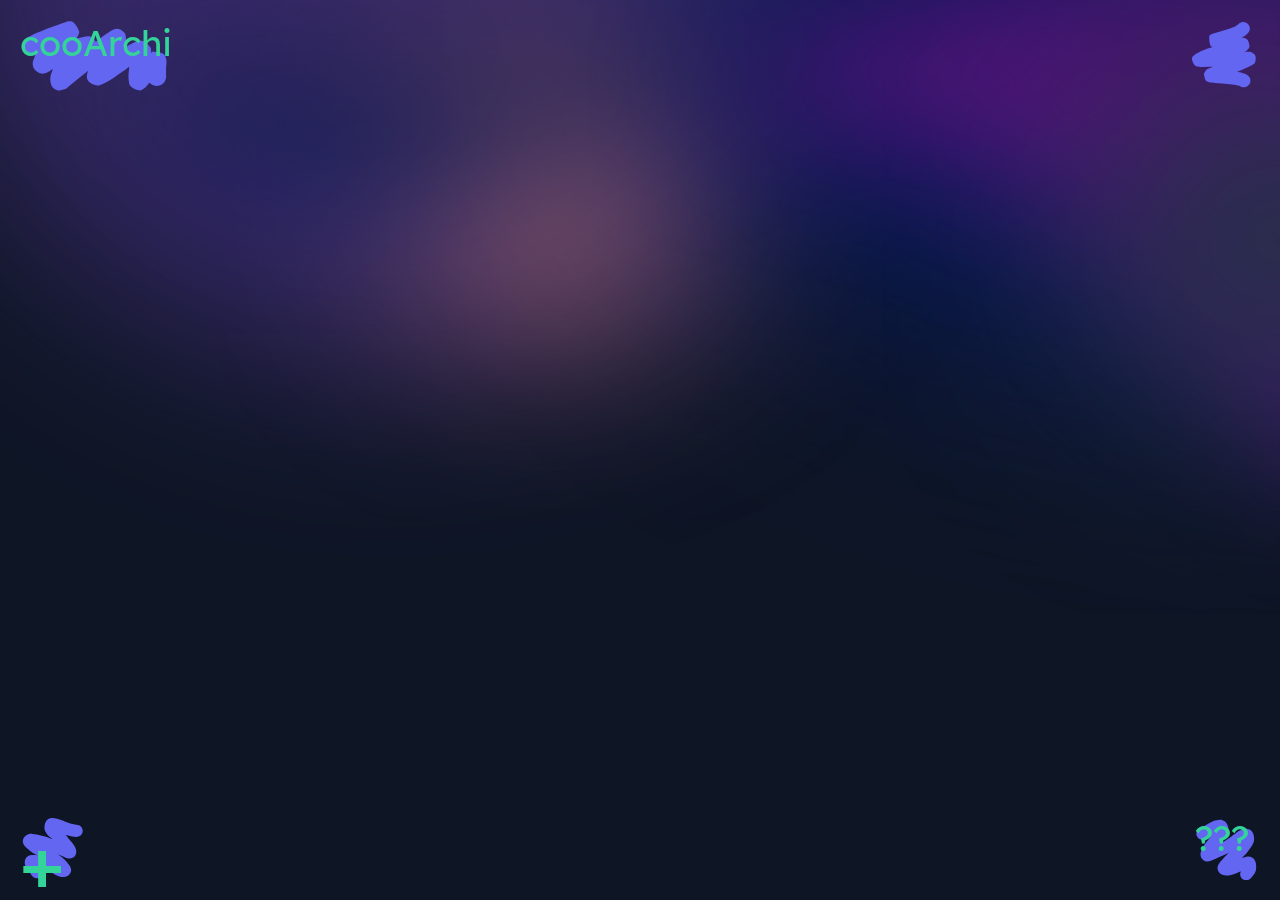
<file: index.html>
<!DOCTYPE html>
<html lang="en">
<head>
  <meta charset="UTF-8">
  <meta name="viewport" content="width=device-width, initial-scale=1.0">
  <meta http-equiv="X-UA-Compatible" content="ie=edge">
  <title>Document</title>


	
	<link rel="stylesheet" type="text/css" href="css_cooarchi.css" >
                <meta name="viewport" content="width=device-width, initial-scale=1.0, maximum-scale=1.0, user-scalable=no" />
                <meta name="HandheldFriendly" content="true" />    
				
				
	<script src="lib/jquery-3.6.0.min.js"></script>	

	
</head>


<body>

<div class="base"></div>
<div class="gradientlayer"></div>

    <script src="lib/d3.v4.min.js"></script>
  <div id="main">
    <div id="map">
      <svg id="svg"></svg>
    </div>
  </div>


	
    <div class="main_btn" id="logo">
	<svg class="img_logo"
   width="600"
   height="300"
   viewBox="0 0 158.75 79.375002"
   version="1.1"
   id="svg5"
   inkscape:version="1.1 (c68e22c387, 2021-05-23)"
   sodipodi:docname="cooarchi_background1.svg"
   xmlns:inkscape="http://www.inkscape.org/namespaces/inkscape"
   xmlns:sodipodi="http://sodipodi.sourceforge.net/DTD/sodipodi-0.dtd"
   xmlns="http://www.w3.org/2000/svg"
   xmlns:svg="http://www.w3.org/2000/svg">

  <defs
     id="defs2" />
  <g
     inkscape:label="Ebene 1"
     inkscape:groupmode="layer"
     id="layer1">
   
    <path
       stroke-width:0.264583"
       id="path759"
       d="m 18.191982,35.528213 c 0.475366,-0.218443 0.955192,-0.427427 1.426097,-0.655323 0.250821,-0.121386 0.490222,-0.265173 0.738268,-0.392134 1.339638,-0.685673 2.72256,-1.291442 4.08891,-1.9207 3.867276,-1.639634 7.743419,-3.258003 11.628338,-4.855385 3.604229,-1.49093 7.333404,-2.648966 11.010686,-3.942293 2.247495,-0.777416 4.509966,-1.509336 6.758969,-2.281995 -0.739362,0.203035 0.789279,-0.248805 0.596887,-0.172212 -6.432479,2.560843 -9.883098,-4.771296 -11.868296,-9.197665 -0.491939,-1.09687 0.417105,-2.3678133 0.625655,-3.5517197 -0.04039,0.015322 -0.09421,0.012208 -0.12116,0.045964 -0.264671,0.3314842 -0.491226,0.6917142 -0.741365,1.0342977 -0.315725,0.432407 -0.636887,0.860816 -0.95617,1.290603 -0.989462,1.331921 -1.989675,2.645783 -3.039274,3.93075 -1.538473,1.788808 -3.554447,3.05789 -5.4741,4.392827 -2.89855,1.889975 -5.806847,3.774427 -8.432043,6.040807 -0.524556,0.452859 -1.025189,0.93271 -1.537784,1.399063 -2.796648,2.596488 -4.629085,5.754322 -6.189299,9.18397 -0.686574,1.451711 -1.037849,3.034226 -1.703466,4.493586 -1.664246,3.076265 -2.140225,6.476272 -0.804978,9.851329 0.53152,1.343504 1.614742,2.396386 2.422113,3.594579 2.660682,1.72499 3.917674,3.14897 7.334669,2.966169 1.681953,-0.08998 3.307924,-0.68123 4.903018,-1.222282 0.638384,-0.216541 1.165942,-0.677267 1.73982,-1.030949 3.349564,-2.064345 -0.757089,0.344699 2.915761,-1.779077 5.701533,-3.032141 11.533767,-5.811538 17.330005,-8.656704 3.92725,-2.050597 8.162139,-3.334937 12.413721,-4.509089 2.842783,-0.820362 5.708594,-1.545022 8.578479,-2.260934 6.047912,-1.538652 -3.773532,2.35017 -9.833356,-6.190141 -1.734735,-2.444822 0.81421,-5.96128 0.785207,-8.958881 -0.0037,-0.377746 -0.582867,0.481008 -0.864807,0.732437 -0.792676,0.706899 -1.572442,1.428141 -2.358665,2.142212 -4.200972,3.843867 -8.494437,7.591277 -12.5404,11.60136 -1.936208,1.919037 -2.881593,2.960101 -4.687544,4.888069 -2.817344,3.15463 -5.412777,6.543461 -7.325323,10.331873 -0.34155,0.67655 -0.635595,1.376056 -0.953394,2.064084 -1.138071,2.839182 -2.036808,5.835628 -2.025605,8.923644 0.0021,0.613248 0.07417,1.224261 0.111257,1.836393 0.630452,4.206986 1.939666,7.837557 7.366939,9.568482 2.990808,0.95386 6.285326,-0.637159 9.289706,-1.547363 0.524889,-0.159017 4.520359,-3.760261 4.950513,-4.140038 6.168946,-5.398347 12.514792,-10.598544 19.086139,-15.500771 1.264013,-0.942951 2.547038,-1.860145 3.820557,-2.790219 6.247606,-4.433366 12.517461,-8.833892 18.612358,-13.476488 3.023933,-2.41794 6.220875,-4.598252 9.391905,-6.814532 0.75613,-0.508775 1.49209,-1.046673 2.24394,-1.561602 0.20194,-0.138303 0.8342,-0.508625 0.61242,-0.405093 -0.65198,0.304355 -1.19469,1.105633 -1.90779,1.00979 -3.5507,-0.477211 -7.562408,-0.49426 -10.412071,-2.665572 -2.004894,-1.527634 -1.644828,-4.765245 -2.467242,-7.147868 0.003,-0.236767 0.216273,-0.824784 0.009,-0.710303 -0.346942,0.191624 -0.382293,0.694814 -0.591002,1.031756 -0.362532,0.585279 -0.738756,1.162128 -1.12214,1.733968 -1.762358,2.628669 -3.641588,5.175309 -5.499434,7.736476 -2.942661,4.006308 -5.500616,8.26034 -7.928215,12.590719 -1.629455,2.960484 -2.972134,6.061541 -4.232124,9.192797 -0.445286,1.263643 -0.982565,2.48743 -1.519532,3.712869 -1.266597,3.329088 -2.131459,7.363018 0.833491,10.615099 2.327624,2.553039 6.071618,3.471117 9.419632,4.323554 1.372484,0.349448 5.372547,-1.597433 6.704081,-2.18045 7.329329,-3.62004 13.962546,-8.456758 20.582316,-13.210786 0.93968,-0.665062 1.87699,-1.333471 2.81903,-1.995183 2.24489,-1.57688 2.96021,-2.095362 5.2197,-3.522565 2.41905,-1.527987 4.90809,-2.925725 7.40498,-4.320452 1.70675,-0.928481 2.34446,-1.289476 4.00905,-2.145763 0.28167,-0.144891 1.85535,-0.950741 2.34785,-1.133033 0.26592,-0.09843 -0.48795,0.333436 -0.77013,0.361246 -1.48118,0.145979 -2.97494,0.102963 -4.46241,0.154443 -10.71499,-8.98561 -4.81573,-1.878592 -7.21143,-7.961442 -0.0542,-0.137541 -0.12638,0.269292 -0.16247,0.412644 -0.15571,0.618484 -0.27722,1.245092 -0.41184,1.868506 -0.60457,2.799614 -0.66489,3.131441 -1.26099,6.031134 -1.11427,5.530488 -1.87551,11.124544 -2.10463,16.761968 -0.1193,2.062806 0.14588,4.108985 0.363,6.153735 0.47336,5.17071 2.62115,7.445782 10.77841,9.727946 2.51732,0.704273 4.83061,-2.046034 7.06632,-3.400462 0.31754,-0.192371 3.06029,-3.622593 3.25793,-3.866121 3.61641,-4.397558 7.19344,-8.832223 10.93803,-13.122018 1.00055,-1.097958 2.02212,-2.177754 3.06087,-3.239733 0.16625,-0.169968 0.3342,-0.338413 0.5073,-0.501396 0.0283,-0.0266 0.12808,-0.08769 0.0957,-0.06633 -0.8235,0.542952 -1.64601,1.087409 -2.46901,1.631111 -3.57634,-0.661847 -7.41868,-0.478901 -10.72901,-1.985539 -1.41845,-0.645586 -1.66487,-2.636988 -2.42126,-3.999582 -0.14436,-0.260053 -0.15399,-1.123666 -0.27092,-0.85018 -0.23686,0.553977 -0.0967,1.201137 -0.13619,1.802331 -0.23496,3.574703 -0.17299,2.726658 -0.27089,6.546125 0.0493,4.28103 -0.001,2.235711 0.13818,6.136283 0.51905,14.132618 20.50558,13.398574 19.98654,-0.734044 v 0 c -0.12081,-3.189338 -0.0753,-1.547381 -0.13038,-4.926034 0.0764,-3.545403 0.01,-2.098863 0.22951,-5.651172 0.10724,-1.731811 0.44927,-5.178409 -0.033,-6.710611 -0.62377,-1.981827 -0.97749,-4.541345 -2.7767,-5.580361 -3.32809,-1.921915 -7.50046,-1.680141 -11.25069,-2.520212 -1.06614,0.644586 -2.16414,1.239202 -3.19842,1.933757 -0.28066,0.188466 -1.46555,1.387237 -1.7027,1.629564 -1.26301,1.290598 -2.50005,2.607688 -3.70917,3.948795 -3.89337,4.476766 -7.63826,9.081376 -11.39841,13.669978 -0.4467,0.552654 -0.89866,1.101088 -1.34009,1.657961 -0.13831,0.174485 -0.61095,0.603576 -0.39886,0.535797 2.03003,-0.648758 3.96571,-3.063554 5.96041,-2.313164 4.09849,1.541817 6.80128,5.518962 10.12856,8.365704 0.0621,0.05315 0.0125,1.242309 -0.0253,-0.243949 -0.11736,-1.092723 -0.3098,-2.182995 -0.26352,-3.285429 0.14352,-4.536175 0.84958,-9.028467 1.70909,-13.479054 1.03691,-5.048179 0.20759,-1.048192 1.22714,-5.869792 0.28589,-1.352008 1.03638,-4.605705 1.01071,-5.94718 -0.0318,-1.662179 0.32593,-3.557008 -0.57504,-4.954191 -1.79312,-2.780716 -4.73043,-4.6275 -7.09564,-6.94125 -1.89839,-0.05714 -3.80186,-0.321508 -5.69516,-0.171413 -0.89005,0.07056 -1.71276,0.510287 -2.54832,0.824928 -0.52598,0.198067 -1.0235,0.46505 -1.52912,0.710488 -2.1096,1.024053 -4.16573,2.155174 -6.22331,3.278365 -2.89456,1.619824 -5.77614,3.249734 -8.57693,5.029454 -2.50858,1.594035 -3.42451,2.247066 -5.84255,3.946078 -0.979866,0.688496 -1.954832,1.383953 -2.93225,2.075928 -4.915186,3.531852 -9.822704,7.150563 -15.096085,10.140006 -0.696656,0.39493 -1.41659,0.74731 -2.124882,1.120965 -0.335606,0.17095 -1.278364,0.251865 -1.006811,0.51285 0.344998,0.331576 0.99383,-0.297445 1.431705,-0.104487 2.86226,1.261317 6.310143,1.971226 8.293293,4.390017 1.44126,1.757863 2.178958,6.04782 0.974077,8.608957 0.596992,-1.398823 1.228021,-2.783398 1.731949,-4.220583 0.940139,-2.337456 1.918965,-4.662024 3.123758,-6.878709 2.046753,-3.652329 4.181901,-7.252078 6.671566,-10.626696 2.13018,-2.937168 4.31619,-5.848863 6.28276,-8.900247 1.13309,-1.758137 2.61953,-4.160536 3.40008,-6.14721 0.45854,-1.167099 0.7468,-2.394122 1.1202,-3.591183 -0.73904,-2.952344 0.0211,-6.794728 -2.21712,-8.857031 -5.91033,-5.4459074 -9.18963,-4.2668497 -13.874199,-1.87954 -0.349343,0.178028 -0.653934,0.432843 -0.977546,0.654224 -0.753427,0.515415 -1.489334,1.056172 -2.247818,1.564312 -3.396048,2.374105 -6.814351,4.718029 -10.058082,7.30094 -5.984991,4.565607 -12.158945,8.870154 -18.289958,13.235826 -1.376947,1.007221 -2.764099,2.000636 -4.130844,3.021658 -6.961555,5.20061 -13.68789,10.711902 -20.224863,16.435589 -0.666586,0.590949 -1.348571,1.164968 -1.999756,1.772843 -0.131683,0.122925 -0.525131,0.418258 -0.345006,0.415965 2.551361,-0.03247 5.295802,-1.521511 7.637772,-0.50876 1.837489,0.794597 6.105395,4.203314 6.252155,7.434951 -0.0056,0.18439 5.29e-4,0.369509 -0.0167,0.553174 -0.01082,0.115068 -0.03428,0.229368 -0.06726,0.340136 -0.0075,0.02535 -0.05407,0.08636 -0.0519,0.06 0.04354,-0.528998 0.250852,-1.047414 0.39969,-1.549334 1.067684,-2.593824 2.783848,-4.825352 4.63404,-6.913285 1.431343,-1.532726 2.450219,-2.649603 3.961312,-4.150862 3.906973,-3.881541 8.069371,-7.492304 12.126183,-11.213277 0.241733,-0.22061 5.111186,-4.582565 5.280771,-5.051343 1.261459,-3.486978 4.077782,-7.598336 2.341959,-10.875105 -4.308668,-8.13356 -8.561451,-7.271046 -13.667018,-5.989846 -3.036427,0.76091 -6.070203,1.526097 -9.079039,2.392964 -5.439484,1.516879 -10.839318,3.226825 -15.875796,5.826372 -6.235481,3.060775 -12.5168,6.039512 -18.623957,9.35195 -0.653794,0.386112 -2.673587,1.536208 -3.52314,2.149424 -0.05481,0.03957 0.129869,-0.03822 0.196133,-0.0516 1.349713,-0.272613 2.674522,-0.795459 4.051448,-0.806315 3.183423,-0.02511 4.075661,1.135708 6.551685,2.811846 0.70848,1.100403 1.670232,2.074172 2.125437,3.301209 0.467011,1.258864 0.616855,2.644257 0.578104,3.986395 -0.04584,1.587699 -1.409848,4.345983 -0.462706,2.349447 0.166849,-0.35171 0.329457,-0.705416 0.494184,-1.058121 0.395385,-0.953474 0.770742,-1.906659 1.115862,-2.879656 0.0808,-0.227807 0.160599,-0.456153 0.230288,-0.6876 0.007,-0.02334 -0.0096,-0.0502 -0.0013,-0.07308 0.07171,-0.195953 0.159742,-0.385535 0.239614,-0.578302 0.234604,-0.605957 0.06344,-0.197924 0.489138,-1.045679 0.302908,-0.603228 0.437311,-1.048334 0.979316,-1.529431 2.347137,-2.24657 5.123058,-3.927494 7.821226,-5.71272 3.45713,-2.408679 6.903577,-4.885086 9.570778,-8.196487 1.236366,-1.527861 2.431822,-3.077272 3.601796,-4.656609 0.610926,-0.824685 1.818558,-2.444537 2.374816,-3.300926 0.467463,-0.719688 0.893043,-1.46573 1.339564,-2.198595 0.464315,-1.709113 1.93567,-3.441486 1.392941,-5.127338 -1.177017,-3.6560882 -3.26164,-7.2256092 -6.175393,-9.7280878 -2.16775,-1.86177413 -6.482559,-0.7321725 -9.059783,0.1086424 -2.292879,0.7897908 -4.602541,1.5296187 -6.892555,2.3284836 -4.001442,1.4096534 -8.059454,2.671324 -11.976142,4.3104127 -4.140619,1.7025651 -8.27431,3.4223871 -12.38899,5.1867571 -1.36161,0.627112 -2.72668,1.246135 -4.071514,1.90879 -0.359755,0.177266 -0.718974,0.355665 -1.076181,0.538011 -0.127775,0.06523 -0.520177,0.227936 -0.378621,0.204633 0.218207,-0.03592 0.411321,-0.162581 0.616982,-0.243872 -13.241618,4.965639 -6.2191448,23.692233 7.022558,18.726597 z" />
  </g>
</svg>
	<div class="logo_text" title="Visit cooarchi project website"><a href="https://www.cooarchi.net/">cooArchi</a></div>
	</div>
	
	
	    <div class="main_btn" id="account">
<svg class="img_logo"
   width="300"
   height="300"
   viewBox="0 0 79.375 79.375002"
   version="1.1"
   id="svg5"
   inkscape:version="1.1 (c68e22c387, 2021-05-23)"
   sodipodi:docname="cooarchi_background3.svg"
   xmlns:inkscape="http://www.inkscape.org/namespaces/inkscape"
   xmlns:sodipodi="http://sodipodi.sourceforge.net/DTD/sodipodi-0.dtd"
   xmlns="http://www.w3.org/2000/svg"
   xmlns:svg="http://www.w3.org/2000/svg">
  <sodipodi:namedview
     id="namedview7"
     pagecolor="#ffffff"
     bordercolor="#666666"
     borderopacity="1.0"
     inkscape:pageshadow="2"
     inkscape:pageopacity="0.0"
     inkscape:pagecheckerboard="0"
     inkscape:document-units="mm"
     showgrid="false"
     units="px"
     inkscape:zoom="1.0985947"
     inkscape:cx="352.26821"
     inkscape:cy="263.51846"
     inkscape:window-width="1347"
     inkscape:window-height="1041"
     inkscape:window-x="535"
     inkscape:window-y="28"
     inkscape:window-maximized="0"
     inkscape:current-layer="layer1"
     width="300px" />
  <defs
     id="defs2" />
  <g
     inkscape:label="Ebene 1"
     inkscape:groupmode="layer"
     id="layer1">

    <path
       style="stroke-width:0.264583"
       id="path1322"
       d="m 55.23526,4.2567404 c -1.258681,1.1758049 -2.651929,2.1862479 -4.181263,2.9837441 -0.65694,0.3425711 -1.333678,0.6457574 -2.000515,0.9686361 -6.006597,2.4575294 -12.278156,4.1804534 -18.542854,5.8364454 -1.152044,0.308737 -2.840318,0.729093 -3.993581,1.150281 -0.576129,0.21041 -1.183221,0.377406 -1.695706,0.714386 -1.022209,0.672144 -2.730251,1.072324 -2.869942,2.287716 -0.420795,3.661182 -0.06659,7.569737 1.345757,10.973644 0.55044,1.326615 2.623621,1.169688 3.93543,1.754534 0.959577,0.168558 1.915491,0.3595 2.878733,0.505677 1.676455,0.254415 4.558178,0.560083 6.200425,0.731258 2.985918,0.311232 5.975004,0.584874 8.965764,0.844343 2.744337,0.259025 5.500769,0.472239 8.21469,0.970587 1.040498,0.132305 2.03436,0.445384 3.044219,0.711894 0.333904,0.183798 0.757016,0.127288 1.107639,0.274854 0.05607,0.0236 -0.125913,-0.0061 -0.178927,-0.03592 -0.813441,-0.457755 -1.981388,-0.594124 -2.412138,-1.422178 -3.434236,-6.601809 -2.841035,-5.898208 -0.285062,-10.347456 -0.225827,0.0634 -0.455626,0.114079 -0.677487,0.190213 -3.536791,1.213679 -1.581703,0.713426 -5.944758,1.925343 -4.316225,1.19891 -8.695812,2.159552 -13.059696,3.16437 -4.963983,1.253281 -9.998365,2.278883 -14.869386,3.877527 -0.731148,0.239959 -1.452039,0.510109 -2.178059,0.765165 -3.07273,1.086614 -6.017692,2.47411 -8.8949659,3.995647 -2.851939,1.547545 -8.008159,3.947094 -6.7534115,8.399592 2.3849063,8.462891 6.1265223,7.687508 11.4129334,7.846878 11.061187,-0.286544 22.121856,-0.589309 33.184183,-0.831562 4.806953,-0.06372 9.616377,-0.178321 14.397696,-0.704191 1.126937,-0.156996 2.245545,-0.355627 3.350437,-0.627679 0.245962,-0.06056 0.489025,-0.132355 0.733783,-0.197617 0.36476,-0.09726 0.237633,-0.115097 0.390361,-0.08829 -0.131173,-0.01188 0.178297,-0.0088 0.134244,-0.0011 -0.478645,0.08538 -0.550222,0.07001 -0.912125,0.01582 -0.260069,-0.08034 -0.547393,-0.09999 -0.780214,-0.241009 -3.960645,-2.398911 -4.234801,-3.052088 -3.789904,-9.666311 0.07437,-1.10559 1.377902,-1.7374 2.013836,-2.644838 0.02921,-0.04168 -0.105648,-0.03194 -0.152265,-0.01151 -0.558657,0.244906 -1.097275,0.533196 -1.645912,0.799796 -0.794517,0.376087 -1.588429,0.753462 -2.383555,1.128265 -2.633792,1.241505 -3.708061,1.759876 -6.431848,2.947826 -3.465785,1.511568 -6.978399,2.910293 -10.487298,4.31745 -5.261364,2.0525 -10.639726,3.780509 -15.938056,5.732386 -2.019046,0.829508 -4.13964,1.523079 -5.985639,2.719715 -0.402124,0.260668 -0.875103,0.460476 -1.165544,0.841653 -0.988932,1.297884 -1.749558,2.754818 -2.624336,4.132225 0.663941,2.446081 0.625472,5.203479 1.991822,7.33824 0.849858,1.327804 2.683842,1.691206 4.15315,2.262566 0.928975,0.361244 5.466611,0.70983 6.238813,0.774573 2.788473,0.233791 5.579687,0.433681 8.369255,0.65401 3.705177,0.307253 7.406216,0.667391 11.098911,1.100199 1.666261,0.195297 3.160903,0.360706 4.794991,0.690581 0.616804,0.124515 1.223838,0.293312 1.835755,0.439965 2.457757,0.793636 1.230286,0.34676 3.679955,1.347372 9.861227,3.905909 15.385018,-10.039972 5.523791,-13.945883 v 0 C 59.529704,60.10508 61.47132,60.774084 57.575402,59.59131 56.65575,59.383546 55.741852,59.148408 54.81644,58.968017 52.91197,58.596781 51.151213,58.39216 49.223951,58.166835 c -3.852469,-0.45041 -7.713546,-0.82569 -11.57894,-1.145886 -2.738688,-0.216294 -5.478359,-0.420124 -8.216667,-0.641176 -0.892714,-0.07206 -1.783984,-0.161634 -2.676943,-0.230602 -0.273449,-0.02111 -1.017042,-0.232276 -0.821835,-0.03962 4.996579,4.93114 1.504519,-3.060404 4.254656,8.775506 -1.74929,2.562342 -1.358871,3.042346 -3.001312,3.969592 -0.03261,0.01841 0.04972,-0.05795 0.08223,-0.07653 0.182208,-0.104116 0.367874,-0.202927 0.558898,-0.289819 0.870921,-0.39615 1.985899,-0.820795 2.851057,-1.162881 5.429665,-2.00334 10.947151,-3.762287 16.333234,-5.884444 6.845234,-2.745835 13.667031,-5.555488 20.281993,-8.827524 2.030841,-0.989369 6.439357,-2.85074 6.830454,-5.323562 1.033026,-6.531599 0.212926,-7.89596 -3.87799,-10.414746 -0.419645,-0.258373 -0.926576,-0.335992 -1.389864,-0.503989 -0.374298,-0.08411 -0.746067,-0.180409 -1.122897,-0.252325 -1.60768,-0.306819 -3.264347,-0.253172 -4.86551,0.05769 -1.053463,0.229463 -2.0817,0.549638 -3.150704,0.704924 -4.332769,0.498737 -8.699349,0.528297 -13.054956,0.614403 -10.898677,0.238712 -21.796036,0.52642 -32.693099,0.828849 -5.608038,0.178298 2.440922,-0.563112 3.422053,7.418173 0.552462,4.494157 -6.303697,7.3782 -2.312646,5.174451 0.365351,-0.201737 0.735518,-0.394626 1.103277,-0.591936 2.221876,-1.186389 4.49917,-2.261632 6.875433,-3.106989 5.012473,-1.802601 10.235311,-2.88843 15.398464,-4.16202 4.69828,-1.082183 9.418415,-2.110854 14.057762,-3.430722 2.573438,-0.732129 5.851845,-1.733733 8.320601,-2.876035 1.06526,-0.492897 2.05536,-1.134197 3.083038,-1.701297 1.132137,-1.452999 3.167105,-2.531329 3.396412,-4.358994 0.340029,-2.710164 -0.665748,-5.520814 -1.847914,-7.983148 C 64.806406,21.340155 61.86266,20.52712 60.308992,20.171936 58.93237,19.825359 57.57102,19.416294 56.160942,19.217199 52.989625,18.649793 49.780388,18.344491 46.572767,18.063323 41.453546,17.62006 36.336729,17.135318 31.240783,16.471454 c 4.019692,2.821602 3.529308,1.867185 2.139796,11.440997 -0.214048,1.474804 -4.265062,2.096413 -1.179137,1.209178 0.7116,-0.204592 1.430367,-0.383376 2.145549,-0.575067 7.236309,-1.915901 14.485302,-3.91978 21.369573,-6.898686 0.994185,-0.500667 2.005689,-0.96833 2.982555,-1.502003 2.207321,-1.205885 4.280199,-2.671677 6.138905,-4.36593 C 72.98624,8.9897639 63.383477,-2.5335525 55.23526,4.2566267 Z" />
  </g>
</svg>

	
	</div>
	
	
	    <div class="main_btn" id="add">
	<svg class="img_logo"
   width="300"
   height="300"
   viewBox="0 0 79.375 79.375002"
   version="1.1"
   id="svg5"
   inkscape:version="1.1 (c68e22c387, 2021-05-23)"
   sodipodi:docname="cooarchi_background4.svg"
   xmlns:inkscape="http://www.inkscape.org/namespaces/inkscape"
   xmlns:sodipodi="http://sodipodi.sourceforge.net/DTD/sodipodi-0.dtd"
   xmlns="http://www.w3.org/2000/svg"
   xmlns:svg="http://www.w3.org/2000/svg">
  <sodipodi:namedview
     id="namedview7"
     pagecolor="#ffffff"
     bordercolor="#666666"
     borderopacity="1.0"
     inkscape:pageshadow="2"
     inkscape:pageopacity="0.0"
     inkscape:pagecheckerboard="0"
     inkscape:document-units="mm"
     showgrid="false"
     units="px"
     inkscape:zoom="1.0985947"
     inkscape:cx="352.26821"
     inkscape:cy="263.51846"
     inkscape:window-width="1347"
     inkscape:window-height="1041"
     inkscape:window-x="535"
     inkscape:window-y="28"
     inkscape:window-maximized="0"
     inkscape:current-layer="layer1"
     width="300px" />
  <defs
     id="defs2" />
  <g
     inkscape:label="Ebene 1"
     inkscape:groupmode="layer"
     id="layer1">

    <path
       style="stroke-width:0.264583"
       id="path1528"
       d="M 68.649193,11.76704 C 66.530127,11.692512 64.475925,11.14948 62.437274,10.612023 60.02502,10.000521 57.685492,9.1709218 55.376148,8.2530089 53.674827,7.4737848 51.89792,6.8872409 50.140623,6.2521493 48.894192,5.7504573 47.607979,5.3645508 46.327504,4.9629001 44.902162,4.4580151 43.382025,4.363453 41.920832,4.0199426 39.03251,3.2999976 36.63584,3.5189638 34.041318,5.2584913 33.357415,5.7170208 32.865978,6.4119484 32.278309,6.9886768 30.824098,9.0096376 30.20514,11.163395 29.923076,13.58983 c -0.149268,1.502051 -0.104588,3.025723 0.297883,4.490732 0.32833,1.195128 0.591609,1.682095 1.066493,2.709069 0.895295,1.667432 1.932186,3.267383 3.330909,4.560875 0.295203,0.272995 0.616333,0.516546 0.924501,0.774819 0.78566,0.548625 1.543381,1.121313 2.264238,1.749674 1.109613,0.928185 2.186157,1.894208 3.293341,2.825168 0.728379,0.593892 1.40431,1.247201 2.077585,1.901714 0.677412,0.734833 1.313735,1.508625 1.922743,2.30192 0.719399,0.921848 1.391142,1.876856 2.116933,2.793781 0.89352,1.054793 1.783943,2.113851 2.647178,3.193838 0.915813,1.13398 1.938721,2.180979 2.834222,3.331286 0.532466,0.604028 0.878289,1.333641 1.256697,2.037372 -0.01167,0.02572 0.0413,0.246086 0.02684,0.203147 -0.35919,-1.067218 -0.231417,-1.746192 -0.135495,-2.891965 0.246205,-0.649695 0.346083,-1.375812 0.738618,-1.949082 1.83406,-2.67851 2.592568,-2.729299 5.73309,-3.545896 0.286316,-0.07445 0.59331,0.05081 0.887325,0.01805 0.09319,-0.01037 -0.17957,-0.05445 -0.267459,-0.08712 -0.11348,-0.04218 -0.224168,-0.09152 -0.336254,-0.137282 -2.042282,-0.828487 -4.08705,-1.66124 -6.092727,-2.575901 -0.749137,-0.295465 -1.41602,-0.746828 -2.130977,-1.110246 -0.460909,-0.234289 -1.248042,-0.601184 -1.748131,-0.836438 -1.980377,-0.915347 -4.071922,-1.538896 -6.140389,-2.214711 -1.378196,-0.528373 -2.776773,-1.000879 -4.168926,-1.490673 -1.457812,-0.510887 -2.916822,-1.018156 -4.368794,-1.545458 -1.693202,-0.66285 -3.423121,-1.227608 -5.17062,-1.727962 -1.740101,-0.558085 -3.51603,-1.0017 -5.296425,-1.41055 -1.717109,-0.407718 -3.440734,-0.775889 -5.184814,-1.047806 -1.638472,-0.24542 -3.265277,-0.55439 -4.906183,-0.785708 -1.703976,-0.255814 -3.47141,-0.232149 -5.12279,0.31412 -1.2217784,0.404158 -1.5202777,0.614051 -2.4756934,1.153559 -3.1710076,1.920917 -4.8416907,5.033266 -4.2405603,8.812318 0.3144927,1.977083 1.1149771,2.923862 2.1159795,4.34876 0.4258667,0.474985 0.8335235,0.966949 1.2776001,1.424956 0.7061034,0.72825 1.5744098,1.449149 2.3395429,2.114933 1.0104462,0.879245 2.0333162,1.732524 3.0823452,2.565527 1.121095,0.861296 2.237528,1.744896 3.436403,2.4984 0.910971,0.572553 1.155776,0.67193 2.116479,1.165791 1.565496,0.81089 3.164316,1.554536 4.778321,2.263077 0.889169,0.367646 1.774635,0.760357 2.534719,1.358108 1.949873,1.440956 3.947815,2.808656 5.959199,4.162087 1.383186,0.978294 2.742036,1.988023 4.098599,3.002658 1.686317,1.275165 3.347715,2.578918 5.001604,3.895751 1.328357,1.062871 2.63592,2.146695 3.887058,3.2989 0.994285,0.964149 1.889892,2.029108 2.725475,3.132423 0.685636,0.827968 0.487998,0.572357 0.92746,1.139788 0.09663,0.124772 0.195609,0.247782 0.289245,0.374816 0.02712,0.03679 0.118343,0.113718 0.07271,0.116237 -0.03509,0.0019 -0.22674,-0.340476 -0.278117,-0.426572 -0.0662,-0.14524 -0.183784,-0.594648 -0.198585,-0.435723 -0.01646,0.176807 0.129355,0.33075 0.192918,0.496554 0.0071,0.01863 0.02048,0.07658 0.01918,0.05668 -0.09392,-1.421619 -0.603181,-2.872359 -0.297132,-4.263819 0.629571,-2.862373 1.704104,-3.294655 3.56122,-4.608724 -0.613756,0.07802 1.176666,-0.30998 0.888664,-0.512543 -0.07215,-0.05075 -0.158125,-0.07843 -0.239149,-0.113315 -0.159713,-0.06875 -0.321879,-0.131649 -0.482819,-0.197475 -0.191069,-0.08732 -0.386914,-0.16487 -0.573204,-0.261969 -0.587293,-0.306115 -1.136925,-0.726273 -1.681385,-1.098047 -1.247,-0.851485 -0.66453,-0.45974 -2.049243,-1.368208 -1.838671,-1.180259 -3.726455,-2.280013 -5.726885,-3.1652 -1.522034,-0.6735 -2.015686,-0.813028 -3.604091,-1.37518 -3.581529,-1.163087 -7.218076,-2.147588 -10.873329,-3.048891 -2.043964,-0.552879 -4.141093,-0.779257 -6.250371,-0.853626 -1.338464,-0.02379 -2.677909,-0.06997 -4.009722,-0.209013 -2.089856,-0.28599 -4.146801,-0.204893 -6.088025,0.808162 -0.8129947,0.42427 -1.458306,1.112301 -2.1874593,1.66845 -0.4444595,0.623615 -0.9507776,1.207476 -1.3333788,1.870844 -0.7019766,1.21711 -1.1729717,3.180284 -1.1893486,4.618715 -0.00638,0.560065 0.025741,1.119905 0.038611,1.679858 0.2455061,2.712395 1.6412771,5.00574 3.122586,7.207131 0.6697472,0.954924 1.4150787,1.840656 2.2041277,2.697845 0.286409,0.311142 0.822515,0.752705 1.042926,1.147514 0.129812,0.161137 0.266076,0.31728 0.389437,0.483407 -0.0042,0.008 -0.0084,0.01601 -0.01264,0.02402 0.0024,0.0163 0.01371,0.03379 0.0071,0.04891 -0.0035,0.008 -0.02892,-0.01585 -0.02482,-0.0082 0.31894,0.597093 0.416887,0.753491 0.708307,1.243232 0.454767,0.945081 1.17862,1.718418 1.899857,2.462511 7.667253,7.328929 18.031922,-3.514203 10.36467,-10.843133 v 0 c 0.115348,0.127628 0.240546,0.246997 0.346045,0.382876 0.172483,0.222158 0.329905,0.455758 0.486477,0.689401 0.03569,0.05326 0.121356,0.225862 0.08956,0.170194 -0.102407,-0.179317 -0.200967,-0.360802 -0.30145,-0.5412 C 25.60306,63.76193 24.851218,62.212572 23.915279,61.204875 23.117673,60.2409 23.334944,60.468642 22.58922,59.677051 22.402385,59.478722 22.187316,59.30737 22.00848,59.1018 21.782444,58.841973 21.589527,58.554631 21.360757,58.296892 21.259068,58.150842 21.15333,58.007531 21.05569,57.858745 c -0.124537,-0.189773 -0.232592,-0.390237 -0.361269,-0.577228 -0.01033,-0.015 -0.03869,-0.035 -0.05045,-0.02106 -0.01747,0.02069 -0.0051,0.05457 -3.44e-4,0.08122 0.03632,0.204285 0.09247,0.404945 0.123273,0.610135 0.01627,0.108397 0.01173,0.218908 0.0176,0.328361 -0.01203,0.261538 -0.02297,0.523129 -0.0361,0.784614 -0.0018,0.03527 0.01754,-0.0742 0.002,-0.105929 -0.0095,-0.01953 -0.01752,0.03988 -0.02421,0.06057 -0.05884,0.18221 -0.09874,0.371202 -0.172323,0.547976 -0.490412,1.178105 -0.53621,1.041572 -1.465475,2.233681 -0.599887,0.422862 -1.13653,0.954048 -1.799661,1.268584 -0.691515,0.328002 -1.458873,0.4723 -2.207379,0.632042 -0.273972,0.05847 -0.560103,0.0217 -0.840225,0.01836 -0.07459,-7.93e-4 -0.29601,-0.03691 -0.221641,-0.03103 0.35532,0.02808 0.707359,0.09111 1.062971,0.116009 1.674564,0.166714 3.355858,0.251474 5.038492,0.277739 1.066606,0.02886 2.119494,0.117409 3.149887,0.426683 3.199232,0.785945 6.380735,1.64815 9.52044,2.64751 1.058772,0.360244 2.112954,0.723088 3.119109,1.217176 0.773692,0.379934 1.256975,0.683771 2.005166,1.137709 0.310772,0.188547 0.619202,0.380928 0.928802,0.571394 2.414997,1.576829 4.743608,3.341142 7.493841,4.311375 0.545131,0.185274 1.081966,0.397033 1.635392,0.555823 2.391323,0.686123 4.98198,0.986036 7.434649,0.41457 0.66163,-0.154159 1.298048,-0.401433 1.947071,-0.602152 0.786683,-0.487534 1.742594,-0.773176 2.360046,-1.462603 1.029401,-1.1494 2.067375,-2.428584 2.461057,-3.920495 0.726797,-2.754297 0.05881,-4.055502 -0.730253,-6.023658 C 61.285853,63.047138 61.137631,62.731583 60.965249,62.429172 60.365468,61.376977 59.588577,60.433134 58.812565,59.509114 57.438451,57.729198 55.983579,56.003245 54.339194,54.464597 52.824047,53.07178 51.247156,51.75292 49.638535,50.469124 47.866522,49.058673 46.083252,47.665536 44.27873,46.296939 42.722467,45.132939 41.161655,43.97617 39.569716,42.861044 38.635461,42.232447 37.677244,41.629477 36.76006,40.976197 35.799533,40.292046 34.880135,39.549337 33.896867,38.896496 33.50523,38.627211 33.120865,38.347028 32.721952,38.088635 31.461821,37.272396 30.094444,36.634697 28.717529,36.044978 27.342272,35.445175 25.983757,34.807 24.651597,34.116306 c -1.094652,-0.506939 -2.02068,-1.285799 -2.970961,-2.018911 -0.888037,-0.699932 -1.741784,-1.424379 -2.596891,-2.164398 -0.259384,-0.224472 -0.522853,-0.444198 -0.782173,-0.668747 -0.16943,-0.146712 -0.324234,-0.311206 -0.504039,-0.445003 -0.0168,-0.01249 -0.03745,0.01876 -0.05617,0.02814 -0.792861,-0.159356 0.467198,0.07874 0.61567,2.126028 0.23741,3.273668 -0.535302,3.607847 -2.537423,6.279155 -0.108659,0.144975 -0.261297,0.202641 -0.413222,0.265551 -0.563144,0.188127 -1.015613,0.391232 -1.606297,0.429808 -0.301531,0.01968 -0.604455,0.0059 -0.906517,-0.0024 -0.02046,-5.29e-4 -0.07698,-0.02553 -0.05658,-0.02387 0.159969,0.01294 0.318648,0.03862 0.477972,0.05793 1.579613,0.218982 3.142682,0.532339 4.721116,0.758624 1.396474,0.205372 2.767068,0.536588 4.142206,0.850616 1.513152,0.332367 3.012552,0.735233 4.488915,1.204288 1.410232,0.400209 2.802279,0.864376 4.166214,1.402827 1.499987,0.544454 3.006953,1.069054 4.512834,1.596921 1.502889,0.527913 3.008754,1.046848 4.501496,1.603238 1.475918,0.478946 2.970136,0.911529 4.398309,1.524629 0.346718,0.163063 0.700059,0.312159 1.043469,0.482071 1.01966,0.50451 1.973837,1.142148 3.038396,1.558145 2.435296,1.095489 4.899562,2.133936 7.391926,3.092042 1.21035,0.397968 3.520528,1.192731 4.737241,1.022596 1.498004,-0.209468 3.055723,-0.44586 4.384894,-1.167799 2.462377,-1.337442 2.71489,-2.79142 3.62871,-4.997535 0.0827,-0.681627 0.225928,-1.358614 0.248087,-2.04488 0.06485,-2.008528 -0.706853,-3.936306 -1.55279,-5.710867 -0.813617,-1.512228 -1.665321,-3.014138 -2.777722,-4.331919 -0.917729,-1.127035 -1.873224,-2.222045 -2.825285,-3.320159 -0.847762,-1.05324 -1.710793,-2.096791 -2.590437,-3.122705 -0.696166,-0.876607 -1.327481,-1.801519 -2.026005,-2.677901 -1.045083,-1.33675 -2.121521,-2.656138 -3.318533,-3.860842 -0.931633,-0.903963 -1.873131,-1.799159 -2.876712,-2.62386 -1.042212,-0.875468 -2.052436,-1.787715 -3.098617,-2.658655 -0.902404,-0.783981 -1.824329,-1.546068 -2.819861,-2.210075 0.03246,0.03383 0.432872,0.446432 0.368711,0.474315 -0.07003,0.03043 -0.43333,-0.891461 -0.361966,-0.462577 -0.04606,-0.0886 -0.126259,-0.364959 -0.13819,-0.265811 -0.02053,0.170531 0.08397,0.333656 0.109591,0.503495 0.05641,0.373868 0.04161,0.587005 0.01855,0.962066 -0.0088,0.143067 0.01487,-0.503972 0.01418,-0.429779 -0.0019,-0.01869 0.0072,-0.06982 -0.0056,-0.05607 -0.02482,0.02668 -0.02159,0.06992 -0.03772,0.10259 -0.18964,0.383855 -0.681218,0.87296 -0.815891,1.190834 -0.432183,0.382659 -0.799375,0.854677 -1.296553,1.147976 -1.489223,0.878534 -2.988588,1.304581 -4.688073,1.00753 -0.03181,-0.0056 0.06438,0.0053 0.09656,0.0079 0.224981,0.05156 0.449958,0.103116 0.674936,0.154674 1.025052,0.21284 2.065597,0.348222 3.081584,0.594398 1.073933,0.334723 2.152943,0.653357 3.195246,1.081306 1.61018,0.580499 3.23824,1.113402 4.794242,1.8337 2.881246,1.142149 5.805797,2.163181 8.811619,2.932116 3.274777,0.846123 6.59348,1.613015 9.995019,1.639915 10.606598,0 10.606598,-14.999996 0,-14.999996 z" />
  </g>
</svg>
	<div class="logo_text" title="Add new elements"><a href="#">+</div></div>
	</div>
	
	
	
	
	    <div class="main_btn" id="help">
	<svg class="img_logo"
   width="300"
   height="300"
   viewBox="0 0 79.375 79.375002"
   version="1.1"
   id="svg5"
   inkscape:version="1.1 (c68e22c387, 2021-05-23)"
   sodipodi:docname="cooarchi_background5.svg"
   xmlns:inkscape="http://www.inkscape.org/namespaces/inkscape"
   xmlns:sodipodi="http://sodipodi.sourceforge.net/DTD/sodipodi-0.dtd"
   xmlns="http://www.w3.org/2000/svg"
   xmlns:svg="http://www.w3.org/2000/svg">
  <sodipodi:namedview
     id="namedview7"
     pagecolor="#ffffff"
     bordercolor="#666666"
     borderopacity="1.0"
     inkscape:pageshadow="2"
     inkscape:pageopacity="0.0"
     inkscape:pagecheckerboard="0"
     inkscape:document-units="mm"
     showgrid="false"
     units="px"
     inkscape:zoom="1.0985947"
     inkscape:cx="352.26821"
     inkscape:cy="263.51846"
     inkscape:window-width="1347"
     inkscape:window-height="1041"
     inkscape:window-x="535"
     inkscape:window-y="28"
     inkscape:window-maximized="0"
     inkscape:current-layer="layer1"
     width="300px" />
  <defs
     id="defs2" />
  <g
     inkscape:label="Ebene 1"
     inkscape:groupmode="layer"
     id="layer1">
    <circle
       id="path114"
       style="fill:#000000;stroke:#000000;stroke-width:0.264583"
       cx="42.574539"
       cy="-33.037842"
       r="0.34025624" />
    <rect
       style="fill:#ff0000;stroke-width:0.110702"
       id="rect573"
       width="79.723053"
       height="79.358948"
       x="114.97946"
       y="60.932011" />
    <path
       style="stroke-width:0.264583"
       id="path1734"
       d="m 11.937239,29.696275 c 1.846786,-0.582877 3.580581,-1.471528 5.280682,-2.386301 1.872398,-1.081469 3.752392,-2.147724 5.599983,-3.271437 0.958139,-0.517116 1.89104,-1.090386 2.874013,-1.560833 0.333789,-0.15975 0.682316,-0.286725 1.021734,-0.434139 0.256934,-0.115923 0.512577,-0.234748 0.7708,-0.347768 0.515935,-0.225815 1.028329,-0.464907 1.548185,-0.681345 0.03984,-0.01659 -0.07259,0.04716 -0.111567,0.06567 -0.08526,0.02773 -0.32449,0.02559 -0.255791,0.0832 0.07467,0.06261 0.190593,-0.04099 0.286663,-0.05731 0.04618,-0.0078 0.09307,-0.01081 0.139716,-0.01511 0.431453,-0.0398 0.858131,-0.07698 1.290111,-0.124398 0.458533,-0.05403 0.916162,-0.116132 1.375508,-0.163207 0.08582,-0.0088 0.343929,-0.02082 0.257712,-0.0239 -0.582258,-0.02086 -1.186995,0.129063 -1.74765,-0.02946 -1.090742,-0.308399 -2.08144,-0.898295 -3.12216,-1.347443 -1.219451,-1.148891 -0.519904,-0.427044 -1.07513,-1.068149 -0.02957,-0.03414 -0.178254,-0.149238 -0.188988,-0.190982 -0.06775,-0.263452 -0.110466,-0.532714 -0.165699,-0.799072 -0.01664,-0.109194 0.03103,-0.252426 -0.04991,-0.327583 -0.05131,-0.04764 -0.07803,0.116614 -0.110471,0.178663 -0.07062,0.135045 -0.128443,0.276499 -0.198349,0.411913 -0.303734,0.588359 -0.638582,1.158538 -0.988836,1.719974 -0.950503,1.575891 -2.099459,3.021568 -3.190403,4.500941 -1.528427,2.048376 -3.156151,4.019978 -4.717632,6.044229 -1.666107,2.129287 -3.323895,4.262392 -4.897563,6.461215 -1.307135,1.857951 -2.3278299,3.88925 -3.2967632,5.937191 -0.8893796,2.146837 -1.8570323,4.587751 -1.5103935,6.967265 0.1452899,0.997345 0.5542306,1.938055 0.8313457,2.907083 0.8851744,1.034132 1.5465663,2.31298 2.655523,3.102396 2.926499,2.083242 6.131112,1.645245 9.249511,0.706416 1.198703,-0.36835 2.32378,-0.894755 3.434963,-1.469837 1.177146,-0.666927 2.445874,-1.138039 3.692978,-1.653939 2.082441,-0.864804 4.142478,-1.7828 6.212224,-2.677523 2.231527,-0.966647 4.416906,-2.037151 6.564963,-3.176299 2.137669,-1.070893 4.171225,-2.328958 6.248315,-3.508576 2.112463,-1.18123 4.191815,-2.410666 6.148113,-3.83753 1.492628,-1.101802 2.910374,-2.298959 4.356494,-3.460506 0.997463,-0.760138 1.959409,-1.569543 2.985283,-2.291924 0.680236,-0.494467 1.398638,-0.933464 2.118844,-1.367129 0.289073,-0.06223 0.874387,-0.467712 1.19675,-0.638077 0.06794,-0.0359 0.136885,-0.0701 0.207402,-0.100618 0.0097,-0.0042 0.04008,-0.0088 0.03144,-0.0028 -0.03419,0.02379 -0.07382,0.03861 -0.110726,0.05791 1.276858,-0.33555 -0.893021,0.07273 0.209979,0.01045 -0.115803,-0.01169 0.497721,-0.0044 0.373451,-0.01281 -0.460361,-0.03134 -0.927293,0.0013 -1.382201,-0.07592 -0.622578,-0.105778 -1.687984,-0.439846 -2.250284,-0.845622 -0.51457,-0.371334 -0.967203,-0.821708 -1.450803,-1.232564 -0.298784,-0.445169 -0.597564,-0.890341 -0.896345,-1.33551 -0.01963,0.01849 -0.07691,-0.104302 -0.0803,-0.06914 -0.02487,0.25795 0.09103,0.862883 0.114858,1.13815 -0.0048,0.05609 0.0066,0.220517 -0.01442,0.16828 -0.04628,-0.115141 -0.05641,-0.41879 -0.03914,-0.549375 0.0092,-0.06917 0.05175,-0.136951 0.03929,-0.205608 -0.0055,-0.03047 -0.04298,0.0446 -0.06447,0.0669 -0.818507,1.356839 -1.674135,2.687836 -2.559116,4.002355 -0.911857,1.393201 -1.992593,2.658523 -3.04061,3.947737 -1.23833,1.299231 -2.467433,2.618655 -3.80964,3.812209 -1.570215,1.323565 -3.18412,2.594306 -4.755166,3.918183 -1.914837,1.612823 -3.552124,3.509634 -5.261885,5.328557 -1.435425,1.467488 -2.857524,2.946929 -4.266594,4.439759 -1.170736,1.261716 -2.281439,2.57752 -3.372416,3.908282 -2.18085,2.80198 -3.214077,5.510181 -2.127719,9.237451 0.321067,1.101574 1.183328,1.966195 1.774992,2.949291 0.665036,0.548069 1.28828,1.151203 1.995104,1.644203 0.447402,0.312058 0.954167,0.531194 1.449948,0.758685 1.565352,0.718262 3.240844,0.94483 4.936858,1.083577 3.12289,0.16061 6.157039,-0.682614 9.117727,-1.569974 2.752979,-0.917948 5.423609,-2.05767 8.070429,-3.241492 1.519698,-0.664607 3.017142,-1.402292 4.629542,-1.815859 1.790176,-0.414605 3.54191,-0.966341 5.293574,-1.516319 0.156443,-0.05179 0.958445,-0.318659 1.193503,-0.392319 0.100174,-0.03139 0.405281,-0.108352 0.302118,-0.08892 -0.460492,0.08675 -0.907881,0.258106 -1.37531,0.291092 -1.064771,0.07514 -1.299972,-0.01775 -2.102215,-0.214564 C 61.719849,64.843568 60.87745,63.965533 60.010551,62.674496 59.90367,62.51532 59.838008,62.332 59.756239,62.158582 c -0.03516,-0.07456 -0.02862,-0.180755 -0.09634,-0.227769 -0.04544,-0.03155 0.0047,0.110537 0.0071,0.165804 0.05159,0.649409 0.04419,1.301345 0.04236,1.952204 -0.0062,1.093036 0.0019,0.185346 -0.0061,0.167198 -0.02408,-0.05507 -0.006,0.121169 -0.02283,0.178872 -0.01019,0.03488 0.01482,-0.143124 0.0024,-0.108964 -0.0279,0.07702 -0.02598,0.162298 -0.0501,0.240578 -0.01505,0.04887 0.01513,-0.101137 0.0227,-0.151707 -0.02122,0.07052 -0.08645,0.281604 -0.06368,0.211564 0.39142,-1.204339 -0.337724,0.652158 0.440063,-1.00429 0.02096,-0.04463 -0.06688,0.07246 -0.100319,0.108688 -0.645493,0.827426 -1.27126,1.669775 -1.921201,2.493754 -0.240802,0.305284 -0.251991,0.390562 -0.223361,0.243086 -0.08869,0.09435 -0.177387,0.188695 -0.266081,0.283043 -7.264823,7.728021 3.664249,18.00203 10.929073,10.274009 v 0 c 0.09173,-0.09758 0.183459,-0.19516 0.275187,-0.292738 1.042763,-1.151033 1.981322,-2.384764 2.91505,-3.625281 1.105762,-1.412682 2.024634,-2.937362 2.471862,-4.69097 0.357589,-1.403821 0.631264,-2.832637 0.597238,-4.289679 0.0029,-1.305232 -0.0082,-2.612847 -0.165867,-3.910676 -0.200059,-1.404422 -0.416867,-2.873592 -1.086877,-4.149503 -1.223983,-2.330847 -2.578406,-3.687889 -5.004204,-4.721484 -1.478611,-0.474136 -1.974178,-0.727647 -3.766746,-0.709446 -1.405186,0.01426 -2.672019,0.416441 -3.965893,0.864984 -1.626161,0.510587 -3.251816,1.020588 -4.914754,1.402842 -0.538038,0.159573 -1.080894,0.303712 -1.614112,0.478716 -1.722636,0.565374 -3.364804,1.349666 -5.025281,2.069036 -2.068661,0.925293 -4.151236,1.822908 -6.289942,2.577005 -1.216314,0.373001 -2.464446,0.743846 -3.706548,0.965223 -0.09323,-0.0028 -0.186942,-0.01828 -0.279675,-0.0083 -0.01699,0.0019 0.02249,0.02736 0.03811,0.03427 0.102973,0.04559 0.212151,0.07624 0.315018,0.122071 0.720685,0.321056 1.25622,0.944097 1.797756,1.486287 0.389695,0.750771 0.989754,1.425657 1.16908,2.252313 0.247346,1.140187 0.169381,2.336069 0.07862,3.499241 -0.03262,0.418 -0.276905,0.792279 -0.443508,1.177026 -0.05082,0.117364 -0.131831,0.219522 -0.206259,0.32353 -0.03062,0.04279 -0.130236,0.162914 -0.107783,0.115329 0.03891,-0.08248 0.105706,-0.148635 0.158559,-0.222951 0.859558,-1.057879 1.744668,-2.095948 2.66427,-3.102131 1.419643,-1.504027 2.854772,-2.992094 4.298177,-4.473321 1.308021,-1.396577 2.554002,-2.858207 3.992788,-4.124786 1.709248,-1.443013 3.47986,-2.810285 5.167053,-4.278632 1.882439,-1.727129 3.687061,-3.545904 5.373679,-5.465284 1.326708,-1.637832 2.68092,-3.256166 3.836911,-5.023601 1.119402,-1.662724 2.196023,-3.351927 3.218196,-5.076071 0.545798,-1.023234 0.790853,-1.397609 1.191323,-2.536378 0.639125,-1.817399 0.864376,-3.749143 0.71813,-5.666483 -0.153149,-1.543547 -0.354682,-3.066547 -0.816523,-4.554374 -0.113908,-0.366954 -0.223107,-0.73957 -0.397261,-1.082062 -0.386281,-0.759665 -0.852485,-1.47597 -1.278726,-2.213955 -0.630584,-0.589313 -1.211128,-1.237211 -1.891755,-1.76794 -0.404143,-0.315135 -0.869013,-0.552124 -1.340668,-0.752583 -1.513527,-0.643271 -3.119162,-0.893186 -4.750734,-0.734801 -1.449982,0.115484 -2.90849,0.308193 -4.264501,0.866878 -1.366462,0.530982 -2.650196,1.212396 -3.924824,1.93348 -1.043066,0.633709 -2.082699,1.277131 -3.070981,1.994284 -1.251434,0.900829 -2.455458,1.864415 -3.671115,2.812395 -0.917805,0.741358 -0.403585,0.331146 -1.546551,1.225742 -0.778898,0.628404 -1.503558,1.321888 -2.343351,1.873979 -1.436954,1.114787 -3.084631,1.918776 -4.638976,2.852166 -1.948545,1.114858 -3.861903,2.291897 -5.869879,3.299907 -1.784255,0.95672 -3.610483,1.83642 -5.46571,2.646889 -1.996709,0.863695 -3.984245,1.74939 -5.992937,2.584754 -1.663952,0.688462 -3.341746,1.35187 -4.919312,2.227405 -0.156498,0.08249 -1.226991,0.625568 -0.08755,0.09778 0.111116,-0.05147 -0.228134,0.08918 -0.340856,0.137033 -0.01116,0.0047 -0.02006,0.01363 -0.03009,0.02043 -0.137974,0.04907 -0.275948,0.09814 -0.413923,0.147214 -0.07623,0.02766 -0.151801,0.0571 -0.227703,0.08565 0.130516,0.0094 0.08428,-0.0013 -0.128681,0.06101 0.596383,0.06136 0.787825,-0.159509 1.430152,0.0783 3.618805,1.339768 2.600232,0.915656 5.028916,4.013739 0.170832,0.739688 0.434759,1.463892 0.512497,2.219061 0.05036,0.489214 -0.07588,0.980919 -0.132802,1.469416 -0.0042,0.03619 -0.04106,0.132691 -0.04976,0.09731 -0.06171,-0.250928 0.278918,-0.712126 0.307115,-0.956204 0.579013,-1.234051 1.167932,-2.469742 1.927814,-3.605228 1.468667,-2.052873 3.022563,-4.039182 4.575995,-6.028473 1.627418,-2.109838 3.326035,-4.163171 4.912971,-6.303206 1.356353,-1.839293 2.767481,-3.646765 3.937027,-5.614334 1.773634,-2.957172 3.304122,-6.066557 3.527203,-9.573348 -0.048,-0.812761 -0.04264,-1.630452 -0.14398,-2.438312 C 40.360129,13.431579 39.337226,10.960185 38.312431,9.6263834 37.841036,9.012847 37.2819,8.4720125 36.766634,7.8948268 35.507213,7.2628238 34.326099,6.4415939 32.988369,5.9988179 31.629807,5.5491467 30.071917,5.9248161 28.684828,6.0628027 27.278785,6.2360201 25.85627,6.3223991 24.49351,6.7484468 23.202392,7.1731015 21.967697,7.7277155 20.730544,8.2884644 18.763856,9.1449759 16.861452,10.127079 15.01806,11.225926 c -1.627148,0.991598 -3.286364,1.925988 -4.931168,2.887498 -0.9336788,0.507651 -1.8743135,1.042103 -2.8931189,1.35261 -10.062253,3.354097 -5.3188377,17.584342 4.7434659,14.230241 z" />
  </g>
</svg>
	<div class="logo_text"title="Learn how to use cooArchi"><a href="https://cooarchi.github.io/documentation/" target=”_blank” >???</a></div>
	</div>
	
	

	
	
	
	
	
  
	<div class="input_fields">
	
	<!--<h1>Add Elements and Connections</h1>-->
	
	
	  <div class="input_column" id="first_input_column">
  
  
	  
	  <label for="rel">Element</label><br>
	  
	  
	  
	  <div class="wrapper">
    <div class="buttonWrapper">
      <button class="tab-button active" style="border-top-left-radius: 10px;" data-id="home"><img style="width:30px;height:30px;pointer-events:none; " src="icons/edit.png"></img></button>
      <button class="tab-button" data-id="about"><img style="width:30px;height:30px;pointer-events:none; " src="icons/folder.png"></img></button>
      <button class="tab-button" style="border-top-right-radius: 10px;" data-id="contact"><img style="width:30px;height:30px;pointer-events:none; " src="icons/file.png"></img></button>
    </div>
    <div class="contentWrapper">
      <p class="content active" id="home">
	     Enter element text<br>
         <input class="input_text" type="text" id="e1" name="fname">
	  <br>
	  
      </p>
      <p class="content" id="about">
        <button><span class="upload" id="btn_upload1">Open file upload</span></button>
		<span class="img1_selected">Image selected</span>
      </p>
      <p class="content" id="contact">
       <button><span class="longtext" id="btn_text1">Open text editor</span></button>
	   <span class="text1_selected">Text ready</span>
	  <br>
      </p>
    </div>
  </div>
  
  
  
	 
	 
	  
	  
	  <label for="rel"> </label><br>
	  <input type="checkbox" class="checkbox" id="location1" /> <span class="checkbox_text">Mark as Place</span><br>
	   <!--<input type="checkbox" class="checkbox" id="trigger1"/> <span class="checkbox_text">Triggerwarning</span>-->
	  
	  </div>
	   <div class="input_column" id="first_input_column_add">
	   <h3>Element 1</h3>
	   <br>
	   Node selected
	  </div>
	  
	  
	  
	  
	  <div class="input_column">

	  <label for="rel">Relation</label><br>
	  <input class="input_text" type="text" id="rel" name="lname">
	  </div>
	  
	  
	  
	  
	 <div class="input_column">
	
	  
	  <label for="rel">Element</label><br>
	  
	  
	  	 <div class="wrapper2">
    <div class="buttonWrapper">
      <button class="tab-button2 active" style="border-top-left-radius: 10px;" data-id="home2"><img style="width:30px;height:30px;pointer-events:none; " src="icons/edit.png"></button>
      <button class="tab-button2" data-id="about2"><img style="width:30px;height:30px;pointer-events:none; " src="icons/folder.png"></button>
      <button class="tab-button2" style="border-top-right-radius: 10px;" data-id="contact2"><img style="width:30px;height:30px;pointer-events:none; " src="icons/file.png"></button>
    </div>
    <div class="contentWrapper2">
      <p class="content2 active" id="home2">
	  Enter element text<br>
       <input class="input_text" type="text" id="e2" name="fname">
	  <br>
      </p>
      <p class="content2" id="about2">
        <button><span class="upload" id="btn_upload2">Open file upload</span></button>
		<span class="img2_selected">Image selected</span>
      </p>
      <p class="content2" id="contact2">
       <button><span class="longtext" id="btn_text2">Open text editor</span></button>
	   <span class="text2_selected">Text ready</span>
	  <br>
      </p>
    </div>
  </div>
  
  
  

	  
	  
	  
	  
	  <label for="rel"> </label><br>
	  <input type="checkbox" class="checkbox" id="location2" /> <span class="checkbox_text">Mark as Place</span><br>
	  <!--<input type="checkbox" class="checkbox" id="trigger2"/> <span class="checkbox_text">Triggerwarning</span>-->
	  
	  </div>
	  
	  
	  <div class="input_column">
	  <button class="button_ui" id="button_cooarch">cooArch!</button><br>
	  <button class="button_ui" id="reset_add">reset</button><br>
	  <button class="button_ui" id="close_add">close</button><br>
	  </div>
    </div>
	
	
	
	
	
<div class="file_and_blur" id="file1">
<div id="drop_file_zone" ondrop="upload_file1(event)" ondragover="return false">

<div class="close_symbol"></div>


    <div id="drag_upload_file">
        <div>Drop file here or</div>

        <p><input type="button" value="Select File" onclick="file_explorer1();" /></p>
        <input type="file" id="selectfile" />
		 <br>
		
		<div class="img-content" id="img-content1"></div>
		
		<p><input type="button" value="OK" onclick="save_file1();" /></p>
    </div>
</div>
</div>


<div class="file_and_blur" id="file2">
<div id="drop_file_zone" ondrop="upload_file2(event)" ondragover="return false">

<div class="close_symbol"></div>


    <div id="drag_upload_file">
        <div>Drop file here or</div>

        <p><input type="button" value="Select File" onclick="file_explorer2();" /></p>
        <input type="file" id="selectfile" />
		 <br>
		
		<div class="img-content" id="img-content2"></div>
		
		<p><input type="button" value="OK" onclick="save_file2();" /></p>
    </div>
</div>
</div>



<div class="text_and_blur" id="text1">
<div class="longtext_div" >
<div class="longtext_headline">Your Text</div>
<div class="close_symbol"><a href="#" class="close"></div>



<textarea id="longtext1" name="longtext_input" rows="4" cols="50">
  
  </textarea>
  
  <p><input type="button" value="OK" onclick="save_text1();" /></p>
</div>
</div>

<div class="text_and_blur" id="text2">
<div class="longtext_div" >
<div class="longtext_headline">Your Text</div>
<div class="close_symbol"><a href="#" class="close"></div>



<textarea id="longtext2" name="longtext_input" rows="4" cols="50">
  
  </textarea>
  
  <p><input type="button" value="OK" onclick="save_text2();" /></p>
</div>
</div>

<div class="showtext_and_blur" id="showtext">

<div class="showlongtext_div" > <div class="close_symbol"><a href="#" class="close"></div></div>



</div>



 <script src="cooarchi_ui_main.js"></script>
 	<script src="js/tabs-simple.js"></script>	
</body>






</html>
</file>
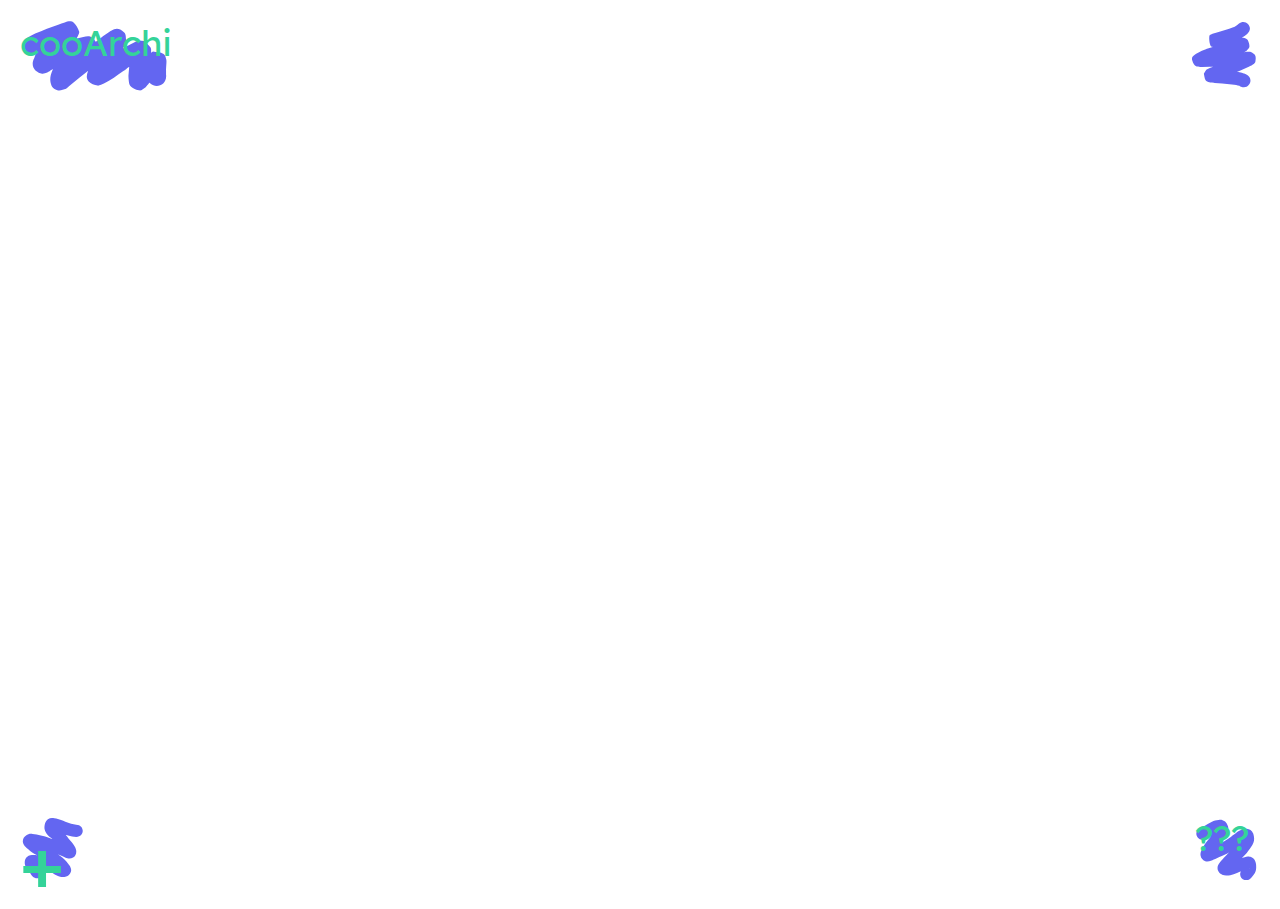
<file: index - backup.html>
<!DOCTYPE html>
<html lang="en">
<head>
  <meta charset="UTF-8">
  <meta name="viewport" content="width=device-width, initial-scale=1.0">
  <meta http-equiv="X-UA-Compatible" content="ie=edge">
  <title>Document</title>


	
	<link rel="stylesheet" type="text/css" href="css_cooarchi.css" >
                <meta name="viewport" content="width=device-width, initial-scale=1.0, maximum-scale=1.0, user-scalable=no" />
                <meta name="HandheldFriendly" content="true" />    
				
				
	<script src="lib/jquery-3.6.0.min.js"></script>	

	
</head>


<body>
    <script src="lib/d3.v4.min.js"></script>
  <div id="main">
    <div id="map">
      <svg id="svg"></svg>
    </div>
  </div>


	
    <div class="main_btn" id="logo">
	<svg class="img_logo"
   width="600"
   height="300"
   viewBox="0 0 158.75 79.375002"
   version="1.1"
   id="svg5"
   inkscape:version="1.1 (c68e22c387, 2021-05-23)"
   sodipodi:docname="cooarchi_background1.svg"
   xmlns:inkscape="http://www.inkscape.org/namespaces/inkscape"
   xmlns:sodipodi="http://sodipodi.sourceforge.net/DTD/sodipodi-0.dtd"
   xmlns="http://www.w3.org/2000/svg"
   xmlns:svg="http://www.w3.org/2000/svg">

  <defs
     id="defs2" />
  <g
     inkscape:label="Ebene 1"
     inkscape:groupmode="layer"
     id="layer1">
   
    <path
       stroke-width:0.264583"
       id="path759"
       d="m 18.191982,35.528213 c 0.475366,-0.218443 0.955192,-0.427427 1.426097,-0.655323 0.250821,-0.121386 0.490222,-0.265173 0.738268,-0.392134 1.339638,-0.685673 2.72256,-1.291442 4.08891,-1.9207 3.867276,-1.639634 7.743419,-3.258003 11.628338,-4.855385 3.604229,-1.49093 7.333404,-2.648966 11.010686,-3.942293 2.247495,-0.777416 4.509966,-1.509336 6.758969,-2.281995 -0.739362,0.203035 0.789279,-0.248805 0.596887,-0.172212 -6.432479,2.560843 -9.883098,-4.771296 -11.868296,-9.197665 -0.491939,-1.09687 0.417105,-2.3678133 0.625655,-3.5517197 -0.04039,0.015322 -0.09421,0.012208 -0.12116,0.045964 -0.264671,0.3314842 -0.491226,0.6917142 -0.741365,1.0342977 -0.315725,0.432407 -0.636887,0.860816 -0.95617,1.290603 -0.989462,1.331921 -1.989675,2.645783 -3.039274,3.93075 -1.538473,1.788808 -3.554447,3.05789 -5.4741,4.392827 -2.89855,1.889975 -5.806847,3.774427 -8.432043,6.040807 -0.524556,0.452859 -1.025189,0.93271 -1.537784,1.399063 -2.796648,2.596488 -4.629085,5.754322 -6.189299,9.18397 -0.686574,1.451711 -1.037849,3.034226 -1.703466,4.493586 -1.664246,3.076265 -2.140225,6.476272 -0.804978,9.851329 0.53152,1.343504 1.614742,2.396386 2.422113,3.594579 2.660682,1.72499 3.917674,3.14897 7.334669,2.966169 1.681953,-0.08998 3.307924,-0.68123 4.903018,-1.222282 0.638384,-0.216541 1.165942,-0.677267 1.73982,-1.030949 3.349564,-2.064345 -0.757089,0.344699 2.915761,-1.779077 5.701533,-3.032141 11.533767,-5.811538 17.330005,-8.656704 3.92725,-2.050597 8.162139,-3.334937 12.413721,-4.509089 2.842783,-0.820362 5.708594,-1.545022 8.578479,-2.260934 6.047912,-1.538652 -3.773532,2.35017 -9.833356,-6.190141 -1.734735,-2.444822 0.81421,-5.96128 0.785207,-8.958881 -0.0037,-0.377746 -0.582867,0.481008 -0.864807,0.732437 -0.792676,0.706899 -1.572442,1.428141 -2.358665,2.142212 -4.200972,3.843867 -8.494437,7.591277 -12.5404,11.60136 -1.936208,1.919037 -2.881593,2.960101 -4.687544,4.888069 -2.817344,3.15463 -5.412777,6.543461 -7.325323,10.331873 -0.34155,0.67655 -0.635595,1.376056 -0.953394,2.064084 -1.138071,2.839182 -2.036808,5.835628 -2.025605,8.923644 0.0021,0.613248 0.07417,1.224261 0.111257,1.836393 0.630452,4.206986 1.939666,7.837557 7.366939,9.568482 2.990808,0.95386 6.285326,-0.637159 9.289706,-1.547363 0.524889,-0.159017 4.520359,-3.760261 4.950513,-4.140038 6.168946,-5.398347 12.514792,-10.598544 19.086139,-15.500771 1.264013,-0.942951 2.547038,-1.860145 3.820557,-2.790219 6.247606,-4.433366 12.517461,-8.833892 18.612358,-13.476488 3.023933,-2.41794 6.220875,-4.598252 9.391905,-6.814532 0.75613,-0.508775 1.49209,-1.046673 2.24394,-1.561602 0.20194,-0.138303 0.8342,-0.508625 0.61242,-0.405093 -0.65198,0.304355 -1.19469,1.105633 -1.90779,1.00979 -3.5507,-0.477211 -7.562408,-0.49426 -10.412071,-2.665572 -2.004894,-1.527634 -1.644828,-4.765245 -2.467242,-7.147868 0.003,-0.236767 0.216273,-0.824784 0.009,-0.710303 -0.346942,0.191624 -0.382293,0.694814 -0.591002,1.031756 -0.362532,0.585279 -0.738756,1.162128 -1.12214,1.733968 -1.762358,2.628669 -3.641588,5.175309 -5.499434,7.736476 -2.942661,4.006308 -5.500616,8.26034 -7.928215,12.590719 -1.629455,2.960484 -2.972134,6.061541 -4.232124,9.192797 -0.445286,1.263643 -0.982565,2.48743 -1.519532,3.712869 -1.266597,3.329088 -2.131459,7.363018 0.833491,10.615099 2.327624,2.553039 6.071618,3.471117 9.419632,4.323554 1.372484,0.349448 5.372547,-1.597433 6.704081,-2.18045 7.329329,-3.62004 13.962546,-8.456758 20.582316,-13.210786 0.93968,-0.665062 1.87699,-1.333471 2.81903,-1.995183 2.24489,-1.57688 2.96021,-2.095362 5.2197,-3.522565 2.41905,-1.527987 4.90809,-2.925725 7.40498,-4.320452 1.70675,-0.928481 2.34446,-1.289476 4.00905,-2.145763 0.28167,-0.144891 1.85535,-0.950741 2.34785,-1.133033 0.26592,-0.09843 -0.48795,0.333436 -0.77013,0.361246 -1.48118,0.145979 -2.97494,0.102963 -4.46241,0.154443 -10.71499,-8.98561 -4.81573,-1.878592 -7.21143,-7.961442 -0.0542,-0.137541 -0.12638,0.269292 -0.16247,0.412644 -0.15571,0.618484 -0.27722,1.245092 -0.41184,1.868506 -0.60457,2.799614 -0.66489,3.131441 -1.26099,6.031134 -1.11427,5.530488 -1.87551,11.124544 -2.10463,16.761968 -0.1193,2.062806 0.14588,4.108985 0.363,6.153735 0.47336,5.17071 2.62115,7.445782 10.77841,9.727946 2.51732,0.704273 4.83061,-2.046034 7.06632,-3.400462 0.31754,-0.192371 3.06029,-3.622593 3.25793,-3.866121 3.61641,-4.397558 7.19344,-8.832223 10.93803,-13.122018 1.00055,-1.097958 2.02212,-2.177754 3.06087,-3.239733 0.16625,-0.169968 0.3342,-0.338413 0.5073,-0.501396 0.0283,-0.0266 0.12808,-0.08769 0.0957,-0.06633 -0.8235,0.542952 -1.64601,1.087409 -2.46901,1.631111 -3.57634,-0.661847 -7.41868,-0.478901 -10.72901,-1.985539 -1.41845,-0.645586 -1.66487,-2.636988 -2.42126,-3.999582 -0.14436,-0.260053 -0.15399,-1.123666 -0.27092,-0.85018 -0.23686,0.553977 -0.0967,1.201137 -0.13619,1.802331 -0.23496,3.574703 -0.17299,2.726658 -0.27089,6.546125 0.0493,4.28103 -0.001,2.235711 0.13818,6.136283 0.51905,14.132618 20.50558,13.398574 19.98654,-0.734044 v 0 c -0.12081,-3.189338 -0.0753,-1.547381 -0.13038,-4.926034 0.0764,-3.545403 0.01,-2.098863 0.22951,-5.651172 0.10724,-1.731811 0.44927,-5.178409 -0.033,-6.710611 -0.62377,-1.981827 -0.97749,-4.541345 -2.7767,-5.580361 -3.32809,-1.921915 -7.50046,-1.680141 -11.25069,-2.520212 -1.06614,0.644586 -2.16414,1.239202 -3.19842,1.933757 -0.28066,0.188466 -1.46555,1.387237 -1.7027,1.629564 -1.26301,1.290598 -2.50005,2.607688 -3.70917,3.948795 -3.89337,4.476766 -7.63826,9.081376 -11.39841,13.669978 -0.4467,0.552654 -0.89866,1.101088 -1.34009,1.657961 -0.13831,0.174485 -0.61095,0.603576 -0.39886,0.535797 2.03003,-0.648758 3.96571,-3.063554 5.96041,-2.313164 4.09849,1.541817 6.80128,5.518962 10.12856,8.365704 0.0621,0.05315 0.0125,1.242309 -0.0253,-0.243949 -0.11736,-1.092723 -0.3098,-2.182995 -0.26352,-3.285429 0.14352,-4.536175 0.84958,-9.028467 1.70909,-13.479054 1.03691,-5.048179 0.20759,-1.048192 1.22714,-5.869792 0.28589,-1.352008 1.03638,-4.605705 1.01071,-5.94718 -0.0318,-1.662179 0.32593,-3.557008 -0.57504,-4.954191 -1.79312,-2.780716 -4.73043,-4.6275 -7.09564,-6.94125 -1.89839,-0.05714 -3.80186,-0.321508 -5.69516,-0.171413 -0.89005,0.07056 -1.71276,0.510287 -2.54832,0.824928 -0.52598,0.198067 -1.0235,0.46505 -1.52912,0.710488 -2.1096,1.024053 -4.16573,2.155174 -6.22331,3.278365 -2.89456,1.619824 -5.77614,3.249734 -8.57693,5.029454 -2.50858,1.594035 -3.42451,2.247066 -5.84255,3.946078 -0.979866,0.688496 -1.954832,1.383953 -2.93225,2.075928 -4.915186,3.531852 -9.822704,7.150563 -15.096085,10.140006 -0.696656,0.39493 -1.41659,0.74731 -2.124882,1.120965 -0.335606,0.17095 -1.278364,0.251865 -1.006811,0.51285 0.344998,0.331576 0.99383,-0.297445 1.431705,-0.104487 2.86226,1.261317 6.310143,1.971226 8.293293,4.390017 1.44126,1.757863 2.178958,6.04782 0.974077,8.608957 0.596992,-1.398823 1.228021,-2.783398 1.731949,-4.220583 0.940139,-2.337456 1.918965,-4.662024 3.123758,-6.878709 2.046753,-3.652329 4.181901,-7.252078 6.671566,-10.626696 2.13018,-2.937168 4.31619,-5.848863 6.28276,-8.900247 1.13309,-1.758137 2.61953,-4.160536 3.40008,-6.14721 0.45854,-1.167099 0.7468,-2.394122 1.1202,-3.591183 -0.73904,-2.952344 0.0211,-6.794728 -2.21712,-8.857031 -5.91033,-5.4459074 -9.18963,-4.2668497 -13.874199,-1.87954 -0.349343,0.178028 -0.653934,0.432843 -0.977546,0.654224 -0.753427,0.515415 -1.489334,1.056172 -2.247818,1.564312 -3.396048,2.374105 -6.814351,4.718029 -10.058082,7.30094 -5.984991,4.565607 -12.158945,8.870154 -18.289958,13.235826 -1.376947,1.007221 -2.764099,2.000636 -4.130844,3.021658 -6.961555,5.20061 -13.68789,10.711902 -20.224863,16.435589 -0.666586,0.590949 -1.348571,1.164968 -1.999756,1.772843 -0.131683,0.122925 -0.525131,0.418258 -0.345006,0.415965 2.551361,-0.03247 5.295802,-1.521511 7.637772,-0.50876 1.837489,0.794597 6.105395,4.203314 6.252155,7.434951 -0.0056,0.18439 5.29e-4,0.369509 -0.0167,0.553174 -0.01082,0.115068 -0.03428,0.229368 -0.06726,0.340136 -0.0075,0.02535 -0.05407,0.08636 -0.0519,0.06 0.04354,-0.528998 0.250852,-1.047414 0.39969,-1.549334 1.067684,-2.593824 2.783848,-4.825352 4.63404,-6.913285 1.431343,-1.532726 2.450219,-2.649603 3.961312,-4.150862 3.906973,-3.881541 8.069371,-7.492304 12.126183,-11.213277 0.241733,-0.22061 5.111186,-4.582565 5.280771,-5.051343 1.261459,-3.486978 4.077782,-7.598336 2.341959,-10.875105 -4.308668,-8.13356 -8.561451,-7.271046 -13.667018,-5.989846 -3.036427,0.76091 -6.070203,1.526097 -9.079039,2.392964 -5.439484,1.516879 -10.839318,3.226825 -15.875796,5.826372 -6.235481,3.060775 -12.5168,6.039512 -18.623957,9.35195 -0.653794,0.386112 -2.673587,1.536208 -3.52314,2.149424 -0.05481,0.03957 0.129869,-0.03822 0.196133,-0.0516 1.349713,-0.272613 2.674522,-0.795459 4.051448,-0.806315 3.183423,-0.02511 4.075661,1.135708 6.551685,2.811846 0.70848,1.100403 1.670232,2.074172 2.125437,3.301209 0.467011,1.258864 0.616855,2.644257 0.578104,3.986395 -0.04584,1.587699 -1.409848,4.345983 -0.462706,2.349447 0.166849,-0.35171 0.329457,-0.705416 0.494184,-1.058121 0.395385,-0.953474 0.770742,-1.906659 1.115862,-2.879656 0.0808,-0.227807 0.160599,-0.456153 0.230288,-0.6876 0.007,-0.02334 -0.0096,-0.0502 -0.0013,-0.07308 0.07171,-0.195953 0.159742,-0.385535 0.239614,-0.578302 0.234604,-0.605957 0.06344,-0.197924 0.489138,-1.045679 0.302908,-0.603228 0.437311,-1.048334 0.979316,-1.529431 2.347137,-2.24657 5.123058,-3.927494 7.821226,-5.71272 3.45713,-2.408679 6.903577,-4.885086 9.570778,-8.196487 1.236366,-1.527861 2.431822,-3.077272 3.601796,-4.656609 0.610926,-0.824685 1.818558,-2.444537 2.374816,-3.300926 0.467463,-0.719688 0.893043,-1.46573 1.339564,-2.198595 0.464315,-1.709113 1.93567,-3.441486 1.392941,-5.127338 -1.177017,-3.6560882 -3.26164,-7.2256092 -6.175393,-9.7280878 -2.16775,-1.86177413 -6.482559,-0.7321725 -9.059783,0.1086424 -2.292879,0.7897908 -4.602541,1.5296187 -6.892555,2.3284836 -4.001442,1.4096534 -8.059454,2.671324 -11.976142,4.3104127 -4.140619,1.7025651 -8.27431,3.4223871 -12.38899,5.1867571 -1.36161,0.627112 -2.72668,1.246135 -4.071514,1.90879 -0.359755,0.177266 -0.718974,0.355665 -1.076181,0.538011 -0.127775,0.06523 -0.520177,0.227936 -0.378621,0.204633 0.218207,-0.03592 0.411321,-0.162581 0.616982,-0.243872 -13.241618,4.965639 -6.2191448,23.692233 7.022558,18.726597 z" />
  </g>
</svg>
	<div class="logo_text" title="Visit cooarchi project website"><a href="https://www.cooarchi.net/">cooArchi</a></div>
	</div>
	
	
	    <div class="main_btn" id="account">
<svg class="img_logo"
   width="300"
   height="300"
   viewBox="0 0 79.375 79.375002"
   version="1.1"
   id="svg5"
   inkscape:version="1.1 (c68e22c387, 2021-05-23)"
   sodipodi:docname="cooarchi_background3.svg"
   xmlns:inkscape="http://www.inkscape.org/namespaces/inkscape"
   xmlns:sodipodi="http://sodipodi.sourceforge.net/DTD/sodipodi-0.dtd"
   xmlns="http://www.w3.org/2000/svg"
   xmlns:svg="http://www.w3.org/2000/svg">
  <sodipodi:namedview
     id="namedview7"
     pagecolor="#ffffff"
     bordercolor="#666666"
     borderopacity="1.0"
     inkscape:pageshadow="2"
     inkscape:pageopacity="0.0"
     inkscape:pagecheckerboard="0"
     inkscape:document-units="mm"
     showgrid="false"
     units="px"
     inkscape:zoom="1.0985947"
     inkscape:cx="352.26821"
     inkscape:cy="263.51846"
     inkscape:window-width="1347"
     inkscape:window-height="1041"
     inkscape:window-x="535"
     inkscape:window-y="28"
     inkscape:window-maximized="0"
     inkscape:current-layer="layer1"
     width="300px" />
  <defs
     id="defs2" />
  <g
     inkscape:label="Ebene 1"
     inkscape:groupmode="layer"
     id="layer1">

    <path
       style="stroke-width:0.264583"
       id="path1322"
       d="m 55.23526,4.2567404 c -1.258681,1.1758049 -2.651929,2.1862479 -4.181263,2.9837441 -0.65694,0.3425711 -1.333678,0.6457574 -2.000515,0.9686361 -6.006597,2.4575294 -12.278156,4.1804534 -18.542854,5.8364454 -1.152044,0.308737 -2.840318,0.729093 -3.993581,1.150281 -0.576129,0.21041 -1.183221,0.377406 -1.695706,0.714386 -1.022209,0.672144 -2.730251,1.072324 -2.869942,2.287716 -0.420795,3.661182 -0.06659,7.569737 1.345757,10.973644 0.55044,1.326615 2.623621,1.169688 3.93543,1.754534 0.959577,0.168558 1.915491,0.3595 2.878733,0.505677 1.676455,0.254415 4.558178,0.560083 6.200425,0.731258 2.985918,0.311232 5.975004,0.584874 8.965764,0.844343 2.744337,0.259025 5.500769,0.472239 8.21469,0.970587 1.040498,0.132305 2.03436,0.445384 3.044219,0.711894 0.333904,0.183798 0.757016,0.127288 1.107639,0.274854 0.05607,0.0236 -0.125913,-0.0061 -0.178927,-0.03592 -0.813441,-0.457755 -1.981388,-0.594124 -2.412138,-1.422178 -3.434236,-6.601809 -2.841035,-5.898208 -0.285062,-10.347456 -0.225827,0.0634 -0.455626,0.114079 -0.677487,0.190213 -3.536791,1.213679 -1.581703,0.713426 -5.944758,1.925343 -4.316225,1.19891 -8.695812,2.159552 -13.059696,3.16437 -4.963983,1.253281 -9.998365,2.278883 -14.869386,3.877527 -0.731148,0.239959 -1.452039,0.510109 -2.178059,0.765165 -3.07273,1.086614 -6.017692,2.47411 -8.8949659,3.995647 -2.851939,1.547545 -8.008159,3.947094 -6.7534115,8.399592 2.3849063,8.462891 6.1265223,7.687508 11.4129334,7.846878 11.061187,-0.286544 22.121856,-0.589309 33.184183,-0.831562 4.806953,-0.06372 9.616377,-0.178321 14.397696,-0.704191 1.126937,-0.156996 2.245545,-0.355627 3.350437,-0.627679 0.245962,-0.06056 0.489025,-0.132355 0.733783,-0.197617 0.36476,-0.09726 0.237633,-0.115097 0.390361,-0.08829 -0.131173,-0.01188 0.178297,-0.0088 0.134244,-0.0011 -0.478645,0.08538 -0.550222,0.07001 -0.912125,0.01582 -0.260069,-0.08034 -0.547393,-0.09999 -0.780214,-0.241009 -3.960645,-2.398911 -4.234801,-3.052088 -3.789904,-9.666311 0.07437,-1.10559 1.377902,-1.7374 2.013836,-2.644838 0.02921,-0.04168 -0.105648,-0.03194 -0.152265,-0.01151 -0.558657,0.244906 -1.097275,0.533196 -1.645912,0.799796 -0.794517,0.376087 -1.588429,0.753462 -2.383555,1.128265 -2.633792,1.241505 -3.708061,1.759876 -6.431848,2.947826 -3.465785,1.511568 -6.978399,2.910293 -10.487298,4.31745 -5.261364,2.0525 -10.639726,3.780509 -15.938056,5.732386 -2.019046,0.829508 -4.13964,1.523079 -5.985639,2.719715 -0.402124,0.260668 -0.875103,0.460476 -1.165544,0.841653 -0.988932,1.297884 -1.749558,2.754818 -2.624336,4.132225 0.663941,2.446081 0.625472,5.203479 1.991822,7.33824 0.849858,1.327804 2.683842,1.691206 4.15315,2.262566 0.928975,0.361244 5.466611,0.70983 6.238813,0.774573 2.788473,0.233791 5.579687,0.433681 8.369255,0.65401 3.705177,0.307253 7.406216,0.667391 11.098911,1.100199 1.666261,0.195297 3.160903,0.360706 4.794991,0.690581 0.616804,0.124515 1.223838,0.293312 1.835755,0.439965 2.457757,0.793636 1.230286,0.34676 3.679955,1.347372 9.861227,3.905909 15.385018,-10.039972 5.523791,-13.945883 v 0 C 59.529704,60.10508 61.47132,60.774084 57.575402,59.59131 56.65575,59.383546 55.741852,59.148408 54.81644,58.968017 52.91197,58.596781 51.151213,58.39216 49.223951,58.166835 c -3.852469,-0.45041 -7.713546,-0.82569 -11.57894,-1.145886 -2.738688,-0.216294 -5.478359,-0.420124 -8.216667,-0.641176 -0.892714,-0.07206 -1.783984,-0.161634 -2.676943,-0.230602 -0.273449,-0.02111 -1.017042,-0.232276 -0.821835,-0.03962 4.996579,4.93114 1.504519,-3.060404 4.254656,8.775506 -1.74929,2.562342 -1.358871,3.042346 -3.001312,3.969592 -0.03261,0.01841 0.04972,-0.05795 0.08223,-0.07653 0.182208,-0.104116 0.367874,-0.202927 0.558898,-0.289819 0.870921,-0.39615 1.985899,-0.820795 2.851057,-1.162881 5.429665,-2.00334 10.947151,-3.762287 16.333234,-5.884444 6.845234,-2.745835 13.667031,-5.555488 20.281993,-8.827524 2.030841,-0.989369 6.439357,-2.85074 6.830454,-5.323562 1.033026,-6.531599 0.212926,-7.89596 -3.87799,-10.414746 -0.419645,-0.258373 -0.926576,-0.335992 -1.389864,-0.503989 -0.374298,-0.08411 -0.746067,-0.180409 -1.122897,-0.252325 -1.60768,-0.306819 -3.264347,-0.253172 -4.86551,0.05769 -1.053463,0.229463 -2.0817,0.549638 -3.150704,0.704924 -4.332769,0.498737 -8.699349,0.528297 -13.054956,0.614403 -10.898677,0.238712 -21.796036,0.52642 -32.693099,0.828849 -5.608038,0.178298 2.440922,-0.563112 3.422053,7.418173 0.552462,4.494157 -6.303697,7.3782 -2.312646,5.174451 0.365351,-0.201737 0.735518,-0.394626 1.103277,-0.591936 2.221876,-1.186389 4.49917,-2.261632 6.875433,-3.106989 5.012473,-1.802601 10.235311,-2.88843 15.398464,-4.16202 4.69828,-1.082183 9.418415,-2.110854 14.057762,-3.430722 2.573438,-0.732129 5.851845,-1.733733 8.320601,-2.876035 1.06526,-0.492897 2.05536,-1.134197 3.083038,-1.701297 1.132137,-1.452999 3.167105,-2.531329 3.396412,-4.358994 0.340029,-2.710164 -0.665748,-5.520814 -1.847914,-7.983148 C 64.806406,21.340155 61.86266,20.52712 60.308992,20.171936 58.93237,19.825359 57.57102,19.416294 56.160942,19.217199 52.989625,18.649793 49.780388,18.344491 46.572767,18.063323 41.453546,17.62006 36.336729,17.135318 31.240783,16.471454 c 4.019692,2.821602 3.529308,1.867185 2.139796,11.440997 -0.214048,1.474804 -4.265062,2.096413 -1.179137,1.209178 0.7116,-0.204592 1.430367,-0.383376 2.145549,-0.575067 7.236309,-1.915901 14.485302,-3.91978 21.369573,-6.898686 0.994185,-0.500667 2.005689,-0.96833 2.982555,-1.502003 2.207321,-1.205885 4.280199,-2.671677 6.138905,-4.36593 C 72.98624,8.9897639 63.383477,-2.5335525 55.23526,4.2566267 Z" />
  </g>
</svg>

	
	</div>
	
	
	    <div class="main_btn" id="add">
	<svg class="img_logo"
   width="300"
   height="300"
   viewBox="0 0 79.375 79.375002"
   version="1.1"
   id="svg5"
   inkscape:version="1.1 (c68e22c387, 2021-05-23)"
   sodipodi:docname="cooarchi_background4.svg"
   xmlns:inkscape="http://www.inkscape.org/namespaces/inkscape"
   xmlns:sodipodi="http://sodipodi.sourceforge.net/DTD/sodipodi-0.dtd"
   xmlns="http://www.w3.org/2000/svg"
   xmlns:svg="http://www.w3.org/2000/svg">
  <sodipodi:namedview
     id="namedview7"
     pagecolor="#ffffff"
     bordercolor="#666666"
     borderopacity="1.0"
     inkscape:pageshadow="2"
     inkscape:pageopacity="0.0"
     inkscape:pagecheckerboard="0"
     inkscape:document-units="mm"
     showgrid="false"
     units="px"
     inkscape:zoom="1.0985947"
     inkscape:cx="352.26821"
     inkscape:cy="263.51846"
     inkscape:window-width="1347"
     inkscape:window-height="1041"
     inkscape:window-x="535"
     inkscape:window-y="28"
     inkscape:window-maximized="0"
     inkscape:current-layer="layer1"
     width="300px" />
  <defs
     id="defs2" />
  <g
     inkscape:label="Ebene 1"
     inkscape:groupmode="layer"
     id="layer1">

    <path
       style="stroke-width:0.264583"
       id="path1528"
       d="M 68.649193,11.76704 C 66.530127,11.692512 64.475925,11.14948 62.437274,10.612023 60.02502,10.000521 57.685492,9.1709218 55.376148,8.2530089 53.674827,7.4737848 51.89792,6.8872409 50.140623,6.2521493 48.894192,5.7504573 47.607979,5.3645508 46.327504,4.9629001 44.902162,4.4580151 43.382025,4.363453 41.920832,4.0199426 39.03251,3.2999976 36.63584,3.5189638 34.041318,5.2584913 33.357415,5.7170208 32.865978,6.4119484 32.278309,6.9886768 30.824098,9.0096376 30.20514,11.163395 29.923076,13.58983 c -0.149268,1.502051 -0.104588,3.025723 0.297883,4.490732 0.32833,1.195128 0.591609,1.682095 1.066493,2.709069 0.895295,1.667432 1.932186,3.267383 3.330909,4.560875 0.295203,0.272995 0.616333,0.516546 0.924501,0.774819 0.78566,0.548625 1.543381,1.121313 2.264238,1.749674 1.109613,0.928185 2.186157,1.894208 3.293341,2.825168 0.728379,0.593892 1.40431,1.247201 2.077585,1.901714 0.677412,0.734833 1.313735,1.508625 1.922743,2.30192 0.719399,0.921848 1.391142,1.876856 2.116933,2.793781 0.89352,1.054793 1.783943,2.113851 2.647178,3.193838 0.915813,1.13398 1.938721,2.180979 2.834222,3.331286 0.532466,0.604028 0.878289,1.333641 1.256697,2.037372 -0.01167,0.02572 0.0413,0.246086 0.02684,0.203147 -0.35919,-1.067218 -0.231417,-1.746192 -0.135495,-2.891965 0.246205,-0.649695 0.346083,-1.375812 0.738618,-1.949082 1.83406,-2.67851 2.592568,-2.729299 5.73309,-3.545896 0.286316,-0.07445 0.59331,0.05081 0.887325,0.01805 0.09319,-0.01037 -0.17957,-0.05445 -0.267459,-0.08712 -0.11348,-0.04218 -0.224168,-0.09152 -0.336254,-0.137282 -2.042282,-0.828487 -4.08705,-1.66124 -6.092727,-2.575901 -0.749137,-0.295465 -1.41602,-0.746828 -2.130977,-1.110246 -0.460909,-0.234289 -1.248042,-0.601184 -1.748131,-0.836438 -1.980377,-0.915347 -4.071922,-1.538896 -6.140389,-2.214711 -1.378196,-0.528373 -2.776773,-1.000879 -4.168926,-1.490673 -1.457812,-0.510887 -2.916822,-1.018156 -4.368794,-1.545458 -1.693202,-0.66285 -3.423121,-1.227608 -5.17062,-1.727962 -1.740101,-0.558085 -3.51603,-1.0017 -5.296425,-1.41055 -1.717109,-0.407718 -3.440734,-0.775889 -5.184814,-1.047806 -1.638472,-0.24542 -3.265277,-0.55439 -4.906183,-0.785708 -1.703976,-0.255814 -3.47141,-0.232149 -5.12279,0.31412 -1.2217784,0.404158 -1.5202777,0.614051 -2.4756934,1.153559 -3.1710076,1.920917 -4.8416907,5.033266 -4.2405603,8.812318 0.3144927,1.977083 1.1149771,2.923862 2.1159795,4.34876 0.4258667,0.474985 0.8335235,0.966949 1.2776001,1.424956 0.7061034,0.72825 1.5744098,1.449149 2.3395429,2.114933 1.0104462,0.879245 2.0333162,1.732524 3.0823452,2.565527 1.121095,0.861296 2.237528,1.744896 3.436403,2.4984 0.910971,0.572553 1.155776,0.67193 2.116479,1.165791 1.565496,0.81089 3.164316,1.554536 4.778321,2.263077 0.889169,0.367646 1.774635,0.760357 2.534719,1.358108 1.949873,1.440956 3.947815,2.808656 5.959199,4.162087 1.383186,0.978294 2.742036,1.988023 4.098599,3.002658 1.686317,1.275165 3.347715,2.578918 5.001604,3.895751 1.328357,1.062871 2.63592,2.146695 3.887058,3.2989 0.994285,0.964149 1.889892,2.029108 2.725475,3.132423 0.685636,0.827968 0.487998,0.572357 0.92746,1.139788 0.09663,0.124772 0.195609,0.247782 0.289245,0.374816 0.02712,0.03679 0.118343,0.113718 0.07271,0.116237 -0.03509,0.0019 -0.22674,-0.340476 -0.278117,-0.426572 -0.0662,-0.14524 -0.183784,-0.594648 -0.198585,-0.435723 -0.01646,0.176807 0.129355,0.33075 0.192918,0.496554 0.0071,0.01863 0.02048,0.07658 0.01918,0.05668 -0.09392,-1.421619 -0.603181,-2.872359 -0.297132,-4.263819 0.629571,-2.862373 1.704104,-3.294655 3.56122,-4.608724 -0.613756,0.07802 1.176666,-0.30998 0.888664,-0.512543 -0.07215,-0.05075 -0.158125,-0.07843 -0.239149,-0.113315 -0.159713,-0.06875 -0.321879,-0.131649 -0.482819,-0.197475 -0.191069,-0.08732 -0.386914,-0.16487 -0.573204,-0.261969 -0.587293,-0.306115 -1.136925,-0.726273 -1.681385,-1.098047 -1.247,-0.851485 -0.66453,-0.45974 -2.049243,-1.368208 -1.838671,-1.180259 -3.726455,-2.280013 -5.726885,-3.1652 -1.522034,-0.6735 -2.015686,-0.813028 -3.604091,-1.37518 -3.581529,-1.163087 -7.218076,-2.147588 -10.873329,-3.048891 -2.043964,-0.552879 -4.141093,-0.779257 -6.250371,-0.853626 -1.338464,-0.02379 -2.677909,-0.06997 -4.009722,-0.209013 -2.089856,-0.28599 -4.146801,-0.204893 -6.088025,0.808162 -0.8129947,0.42427 -1.458306,1.112301 -2.1874593,1.66845 -0.4444595,0.623615 -0.9507776,1.207476 -1.3333788,1.870844 -0.7019766,1.21711 -1.1729717,3.180284 -1.1893486,4.618715 -0.00638,0.560065 0.025741,1.119905 0.038611,1.679858 0.2455061,2.712395 1.6412771,5.00574 3.122586,7.207131 0.6697472,0.954924 1.4150787,1.840656 2.2041277,2.697845 0.286409,0.311142 0.822515,0.752705 1.042926,1.147514 0.129812,0.161137 0.266076,0.31728 0.389437,0.483407 -0.0042,0.008 -0.0084,0.01601 -0.01264,0.02402 0.0024,0.0163 0.01371,0.03379 0.0071,0.04891 -0.0035,0.008 -0.02892,-0.01585 -0.02482,-0.0082 0.31894,0.597093 0.416887,0.753491 0.708307,1.243232 0.454767,0.945081 1.17862,1.718418 1.899857,2.462511 7.667253,7.328929 18.031922,-3.514203 10.36467,-10.843133 v 0 c 0.115348,0.127628 0.240546,0.246997 0.346045,0.382876 0.172483,0.222158 0.329905,0.455758 0.486477,0.689401 0.03569,0.05326 0.121356,0.225862 0.08956,0.170194 -0.102407,-0.179317 -0.200967,-0.360802 -0.30145,-0.5412 C 25.60306,63.76193 24.851218,62.212572 23.915279,61.204875 23.117673,60.2409 23.334944,60.468642 22.58922,59.677051 22.402385,59.478722 22.187316,59.30737 22.00848,59.1018 21.782444,58.841973 21.589527,58.554631 21.360757,58.296892 21.259068,58.150842 21.15333,58.007531 21.05569,57.858745 c -0.124537,-0.189773 -0.232592,-0.390237 -0.361269,-0.577228 -0.01033,-0.015 -0.03869,-0.035 -0.05045,-0.02106 -0.01747,0.02069 -0.0051,0.05457 -3.44e-4,0.08122 0.03632,0.204285 0.09247,0.404945 0.123273,0.610135 0.01627,0.108397 0.01173,0.218908 0.0176,0.328361 -0.01203,0.261538 -0.02297,0.523129 -0.0361,0.784614 -0.0018,0.03527 0.01754,-0.0742 0.002,-0.105929 -0.0095,-0.01953 -0.01752,0.03988 -0.02421,0.06057 -0.05884,0.18221 -0.09874,0.371202 -0.172323,0.547976 -0.490412,1.178105 -0.53621,1.041572 -1.465475,2.233681 -0.599887,0.422862 -1.13653,0.954048 -1.799661,1.268584 -0.691515,0.328002 -1.458873,0.4723 -2.207379,0.632042 -0.273972,0.05847 -0.560103,0.0217 -0.840225,0.01836 -0.07459,-7.93e-4 -0.29601,-0.03691 -0.221641,-0.03103 0.35532,0.02808 0.707359,0.09111 1.062971,0.116009 1.674564,0.166714 3.355858,0.251474 5.038492,0.277739 1.066606,0.02886 2.119494,0.117409 3.149887,0.426683 3.199232,0.785945 6.380735,1.64815 9.52044,2.64751 1.058772,0.360244 2.112954,0.723088 3.119109,1.217176 0.773692,0.379934 1.256975,0.683771 2.005166,1.137709 0.310772,0.188547 0.619202,0.380928 0.928802,0.571394 2.414997,1.576829 4.743608,3.341142 7.493841,4.311375 0.545131,0.185274 1.081966,0.397033 1.635392,0.555823 2.391323,0.686123 4.98198,0.986036 7.434649,0.41457 0.66163,-0.154159 1.298048,-0.401433 1.947071,-0.602152 0.786683,-0.487534 1.742594,-0.773176 2.360046,-1.462603 1.029401,-1.1494 2.067375,-2.428584 2.461057,-3.920495 0.726797,-2.754297 0.05881,-4.055502 -0.730253,-6.023658 C 61.285853,63.047138 61.137631,62.731583 60.965249,62.429172 60.365468,61.376977 59.588577,60.433134 58.812565,59.509114 57.438451,57.729198 55.983579,56.003245 54.339194,54.464597 52.824047,53.07178 51.247156,51.75292 49.638535,50.469124 47.866522,49.058673 46.083252,47.665536 44.27873,46.296939 42.722467,45.132939 41.161655,43.97617 39.569716,42.861044 38.635461,42.232447 37.677244,41.629477 36.76006,40.976197 35.799533,40.292046 34.880135,39.549337 33.896867,38.896496 33.50523,38.627211 33.120865,38.347028 32.721952,38.088635 31.461821,37.272396 30.094444,36.634697 28.717529,36.044978 27.342272,35.445175 25.983757,34.807 24.651597,34.116306 c -1.094652,-0.506939 -2.02068,-1.285799 -2.970961,-2.018911 -0.888037,-0.699932 -1.741784,-1.424379 -2.596891,-2.164398 -0.259384,-0.224472 -0.522853,-0.444198 -0.782173,-0.668747 -0.16943,-0.146712 -0.324234,-0.311206 -0.504039,-0.445003 -0.0168,-0.01249 -0.03745,0.01876 -0.05617,0.02814 -0.792861,-0.159356 0.467198,0.07874 0.61567,2.126028 0.23741,3.273668 -0.535302,3.607847 -2.537423,6.279155 -0.108659,0.144975 -0.261297,0.202641 -0.413222,0.265551 -0.563144,0.188127 -1.015613,0.391232 -1.606297,0.429808 -0.301531,0.01968 -0.604455,0.0059 -0.906517,-0.0024 -0.02046,-5.29e-4 -0.07698,-0.02553 -0.05658,-0.02387 0.159969,0.01294 0.318648,0.03862 0.477972,0.05793 1.579613,0.218982 3.142682,0.532339 4.721116,0.758624 1.396474,0.205372 2.767068,0.536588 4.142206,0.850616 1.513152,0.332367 3.012552,0.735233 4.488915,1.204288 1.410232,0.400209 2.802279,0.864376 4.166214,1.402827 1.499987,0.544454 3.006953,1.069054 4.512834,1.596921 1.502889,0.527913 3.008754,1.046848 4.501496,1.603238 1.475918,0.478946 2.970136,0.911529 4.398309,1.524629 0.346718,0.163063 0.700059,0.312159 1.043469,0.482071 1.01966,0.50451 1.973837,1.142148 3.038396,1.558145 2.435296,1.095489 4.899562,2.133936 7.391926,3.092042 1.21035,0.397968 3.520528,1.192731 4.737241,1.022596 1.498004,-0.209468 3.055723,-0.44586 4.384894,-1.167799 2.462377,-1.337442 2.71489,-2.79142 3.62871,-4.997535 0.0827,-0.681627 0.225928,-1.358614 0.248087,-2.04488 0.06485,-2.008528 -0.706853,-3.936306 -1.55279,-5.710867 -0.813617,-1.512228 -1.665321,-3.014138 -2.777722,-4.331919 -0.917729,-1.127035 -1.873224,-2.222045 -2.825285,-3.320159 -0.847762,-1.05324 -1.710793,-2.096791 -2.590437,-3.122705 -0.696166,-0.876607 -1.327481,-1.801519 -2.026005,-2.677901 -1.045083,-1.33675 -2.121521,-2.656138 -3.318533,-3.860842 -0.931633,-0.903963 -1.873131,-1.799159 -2.876712,-2.62386 -1.042212,-0.875468 -2.052436,-1.787715 -3.098617,-2.658655 -0.902404,-0.783981 -1.824329,-1.546068 -2.819861,-2.210075 0.03246,0.03383 0.432872,0.446432 0.368711,0.474315 -0.07003,0.03043 -0.43333,-0.891461 -0.361966,-0.462577 -0.04606,-0.0886 -0.126259,-0.364959 -0.13819,-0.265811 -0.02053,0.170531 0.08397,0.333656 0.109591,0.503495 0.05641,0.373868 0.04161,0.587005 0.01855,0.962066 -0.0088,0.143067 0.01487,-0.503972 0.01418,-0.429779 -0.0019,-0.01869 0.0072,-0.06982 -0.0056,-0.05607 -0.02482,0.02668 -0.02159,0.06992 -0.03772,0.10259 -0.18964,0.383855 -0.681218,0.87296 -0.815891,1.190834 -0.432183,0.382659 -0.799375,0.854677 -1.296553,1.147976 -1.489223,0.878534 -2.988588,1.304581 -4.688073,1.00753 -0.03181,-0.0056 0.06438,0.0053 0.09656,0.0079 0.224981,0.05156 0.449958,0.103116 0.674936,0.154674 1.025052,0.21284 2.065597,0.348222 3.081584,0.594398 1.073933,0.334723 2.152943,0.653357 3.195246,1.081306 1.61018,0.580499 3.23824,1.113402 4.794242,1.8337 2.881246,1.142149 5.805797,2.163181 8.811619,2.932116 3.274777,0.846123 6.59348,1.613015 9.995019,1.639915 10.606598,0 10.606598,-14.999996 0,-14.999996 z" />
  </g>
</svg>
	<div class="logo_text" title="Add new elements"><a href="#">+</div></div>
	</div>
	
	
	
	
	    <div class="main_btn" id="help">
	<svg class="img_logo"
   width="300"
   height="300"
   viewBox="0 0 79.375 79.375002"
   version="1.1"
   id="svg5"
   inkscape:version="1.1 (c68e22c387, 2021-05-23)"
   sodipodi:docname="cooarchi_background5.svg"
   xmlns:inkscape="http://www.inkscape.org/namespaces/inkscape"
   xmlns:sodipodi="http://sodipodi.sourceforge.net/DTD/sodipodi-0.dtd"
   xmlns="http://www.w3.org/2000/svg"
   xmlns:svg="http://www.w3.org/2000/svg">
  <sodipodi:namedview
     id="namedview7"
     pagecolor="#ffffff"
     bordercolor="#666666"
     borderopacity="1.0"
     inkscape:pageshadow="2"
     inkscape:pageopacity="0.0"
     inkscape:pagecheckerboard="0"
     inkscape:document-units="mm"
     showgrid="false"
     units="px"
     inkscape:zoom="1.0985947"
     inkscape:cx="352.26821"
     inkscape:cy="263.51846"
     inkscape:window-width="1347"
     inkscape:window-height="1041"
     inkscape:window-x="535"
     inkscape:window-y="28"
     inkscape:window-maximized="0"
     inkscape:current-layer="layer1"
     width="300px" />
  <defs
     id="defs2" />
  <g
     inkscape:label="Ebene 1"
     inkscape:groupmode="layer"
     id="layer1">
    <circle
       id="path114"
       style="fill:#000000;stroke:#000000;stroke-width:0.264583"
       cx="42.574539"
       cy="-33.037842"
       r="0.34025624" />
    <rect
       style="fill:#ff0000;stroke-width:0.110702"
       id="rect573"
       width="79.723053"
       height="79.358948"
       x="114.97946"
       y="60.932011" />
    <path
       style="stroke-width:0.264583"
       id="path1734"
       d="m 11.937239,29.696275 c 1.846786,-0.582877 3.580581,-1.471528 5.280682,-2.386301 1.872398,-1.081469 3.752392,-2.147724 5.599983,-3.271437 0.958139,-0.517116 1.89104,-1.090386 2.874013,-1.560833 0.333789,-0.15975 0.682316,-0.286725 1.021734,-0.434139 0.256934,-0.115923 0.512577,-0.234748 0.7708,-0.347768 0.515935,-0.225815 1.028329,-0.464907 1.548185,-0.681345 0.03984,-0.01659 -0.07259,0.04716 -0.111567,0.06567 -0.08526,0.02773 -0.32449,0.02559 -0.255791,0.0832 0.07467,0.06261 0.190593,-0.04099 0.286663,-0.05731 0.04618,-0.0078 0.09307,-0.01081 0.139716,-0.01511 0.431453,-0.0398 0.858131,-0.07698 1.290111,-0.124398 0.458533,-0.05403 0.916162,-0.116132 1.375508,-0.163207 0.08582,-0.0088 0.343929,-0.02082 0.257712,-0.0239 -0.582258,-0.02086 -1.186995,0.129063 -1.74765,-0.02946 -1.090742,-0.308399 -2.08144,-0.898295 -3.12216,-1.347443 -1.219451,-1.148891 -0.519904,-0.427044 -1.07513,-1.068149 -0.02957,-0.03414 -0.178254,-0.149238 -0.188988,-0.190982 -0.06775,-0.263452 -0.110466,-0.532714 -0.165699,-0.799072 -0.01664,-0.109194 0.03103,-0.252426 -0.04991,-0.327583 -0.05131,-0.04764 -0.07803,0.116614 -0.110471,0.178663 -0.07062,0.135045 -0.128443,0.276499 -0.198349,0.411913 -0.303734,0.588359 -0.638582,1.158538 -0.988836,1.719974 -0.950503,1.575891 -2.099459,3.021568 -3.190403,4.500941 -1.528427,2.048376 -3.156151,4.019978 -4.717632,6.044229 -1.666107,2.129287 -3.323895,4.262392 -4.897563,6.461215 -1.307135,1.857951 -2.3278299,3.88925 -3.2967632,5.937191 -0.8893796,2.146837 -1.8570323,4.587751 -1.5103935,6.967265 0.1452899,0.997345 0.5542306,1.938055 0.8313457,2.907083 0.8851744,1.034132 1.5465663,2.31298 2.655523,3.102396 2.926499,2.083242 6.131112,1.645245 9.249511,0.706416 1.198703,-0.36835 2.32378,-0.894755 3.434963,-1.469837 1.177146,-0.666927 2.445874,-1.138039 3.692978,-1.653939 2.082441,-0.864804 4.142478,-1.7828 6.212224,-2.677523 2.231527,-0.966647 4.416906,-2.037151 6.564963,-3.176299 2.137669,-1.070893 4.171225,-2.328958 6.248315,-3.508576 2.112463,-1.18123 4.191815,-2.410666 6.148113,-3.83753 1.492628,-1.101802 2.910374,-2.298959 4.356494,-3.460506 0.997463,-0.760138 1.959409,-1.569543 2.985283,-2.291924 0.680236,-0.494467 1.398638,-0.933464 2.118844,-1.367129 0.289073,-0.06223 0.874387,-0.467712 1.19675,-0.638077 0.06794,-0.0359 0.136885,-0.0701 0.207402,-0.100618 0.0097,-0.0042 0.04008,-0.0088 0.03144,-0.0028 -0.03419,0.02379 -0.07382,0.03861 -0.110726,0.05791 1.276858,-0.33555 -0.893021,0.07273 0.209979,0.01045 -0.115803,-0.01169 0.497721,-0.0044 0.373451,-0.01281 -0.460361,-0.03134 -0.927293,0.0013 -1.382201,-0.07592 -0.622578,-0.105778 -1.687984,-0.439846 -2.250284,-0.845622 -0.51457,-0.371334 -0.967203,-0.821708 -1.450803,-1.232564 -0.298784,-0.445169 -0.597564,-0.890341 -0.896345,-1.33551 -0.01963,0.01849 -0.07691,-0.104302 -0.0803,-0.06914 -0.02487,0.25795 0.09103,0.862883 0.114858,1.13815 -0.0048,0.05609 0.0066,0.220517 -0.01442,0.16828 -0.04628,-0.115141 -0.05641,-0.41879 -0.03914,-0.549375 0.0092,-0.06917 0.05175,-0.136951 0.03929,-0.205608 -0.0055,-0.03047 -0.04298,0.0446 -0.06447,0.0669 -0.818507,1.356839 -1.674135,2.687836 -2.559116,4.002355 -0.911857,1.393201 -1.992593,2.658523 -3.04061,3.947737 -1.23833,1.299231 -2.467433,2.618655 -3.80964,3.812209 -1.570215,1.323565 -3.18412,2.594306 -4.755166,3.918183 -1.914837,1.612823 -3.552124,3.509634 -5.261885,5.328557 -1.435425,1.467488 -2.857524,2.946929 -4.266594,4.439759 -1.170736,1.261716 -2.281439,2.57752 -3.372416,3.908282 -2.18085,2.80198 -3.214077,5.510181 -2.127719,9.237451 0.321067,1.101574 1.183328,1.966195 1.774992,2.949291 0.665036,0.548069 1.28828,1.151203 1.995104,1.644203 0.447402,0.312058 0.954167,0.531194 1.449948,0.758685 1.565352,0.718262 3.240844,0.94483 4.936858,1.083577 3.12289,0.16061 6.157039,-0.682614 9.117727,-1.569974 2.752979,-0.917948 5.423609,-2.05767 8.070429,-3.241492 1.519698,-0.664607 3.017142,-1.402292 4.629542,-1.815859 1.790176,-0.414605 3.54191,-0.966341 5.293574,-1.516319 0.156443,-0.05179 0.958445,-0.318659 1.193503,-0.392319 0.100174,-0.03139 0.405281,-0.108352 0.302118,-0.08892 -0.460492,0.08675 -0.907881,0.258106 -1.37531,0.291092 -1.064771,0.07514 -1.299972,-0.01775 -2.102215,-0.214564 C 61.719849,64.843568 60.87745,63.965533 60.010551,62.674496 59.90367,62.51532 59.838008,62.332 59.756239,62.158582 c -0.03516,-0.07456 -0.02862,-0.180755 -0.09634,-0.227769 -0.04544,-0.03155 0.0047,0.110537 0.0071,0.165804 0.05159,0.649409 0.04419,1.301345 0.04236,1.952204 -0.0062,1.093036 0.0019,0.185346 -0.0061,0.167198 -0.02408,-0.05507 -0.006,0.121169 -0.02283,0.178872 -0.01019,0.03488 0.01482,-0.143124 0.0024,-0.108964 -0.0279,0.07702 -0.02598,0.162298 -0.0501,0.240578 -0.01505,0.04887 0.01513,-0.101137 0.0227,-0.151707 -0.02122,0.07052 -0.08645,0.281604 -0.06368,0.211564 0.39142,-1.204339 -0.337724,0.652158 0.440063,-1.00429 0.02096,-0.04463 -0.06688,0.07246 -0.100319,0.108688 -0.645493,0.827426 -1.27126,1.669775 -1.921201,2.493754 -0.240802,0.305284 -0.251991,0.390562 -0.223361,0.243086 -0.08869,0.09435 -0.177387,0.188695 -0.266081,0.283043 -7.264823,7.728021 3.664249,18.00203 10.929073,10.274009 v 0 c 0.09173,-0.09758 0.183459,-0.19516 0.275187,-0.292738 1.042763,-1.151033 1.981322,-2.384764 2.91505,-3.625281 1.105762,-1.412682 2.024634,-2.937362 2.471862,-4.69097 0.357589,-1.403821 0.631264,-2.832637 0.597238,-4.289679 0.0029,-1.305232 -0.0082,-2.612847 -0.165867,-3.910676 -0.200059,-1.404422 -0.416867,-2.873592 -1.086877,-4.149503 -1.223983,-2.330847 -2.578406,-3.687889 -5.004204,-4.721484 -1.478611,-0.474136 -1.974178,-0.727647 -3.766746,-0.709446 -1.405186,0.01426 -2.672019,0.416441 -3.965893,0.864984 -1.626161,0.510587 -3.251816,1.020588 -4.914754,1.402842 -0.538038,0.159573 -1.080894,0.303712 -1.614112,0.478716 -1.722636,0.565374 -3.364804,1.349666 -5.025281,2.069036 -2.068661,0.925293 -4.151236,1.822908 -6.289942,2.577005 -1.216314,0.373001 -2.464446,0.743846 -3.706548,0.965223 -0.09323,-0.0028 -0.186942,-0.01828 -0.279675,-0.0083 -0.01699,0.0019 0.02249,0.02736 0.03811,0.03427 0.102973,0.04559 0.212151,0.07624 0.315018,0.122071 0.720685,0.321056 1.25622,0.944097 1.797756,1.486287 0.389695,0.750771 0.989754,1.425657 1.16908,2.252313 0.247346,1.140187 0.169381,2.336069 0.07862,3.499241 -0.03262,0.418 -0.276905,0.792279 -0.443508,1.177026 -0.05082,0.117364 -0.131831,0.219522 -0.206259,0.32353 -0.03062,0.04279 -0.130236,0.162914 -0.107783,0.115329 0.03891,-0.08248 0.105706,-0.148635 0.158559,-0.222951 0.859558,-1.057879 1.744668,-2.095948 2.66427,-3.102131 1.419643,-1.504027 2.854772,-2.992094 4.298177,-4.473321 1.308021,-1.396577 2.554002,-2.858207 3.992788,-4.124786 1.709248,-1.443013 3.47986,-2.810285 5.167053,-4.278632 1.882439,-1.727129 3.687061,-3.545904 5.373679,-5.465284 1.326708,-1.637832 2.68092,-3.256166 3.836911,-5.023601 1.119402,-1.662724 2.196023,-3.351927 3.218196,-5.076071 0.545798,-1.023234 0.790853,-1.397609 1.191323,-2.536378 0.639125,-1.817399 0.864376,-3.749143 0.71813,-5.666483 -0.153149,-1.543547 -0.354682,-3.066547 -0.816523,-4.554374 -0.113908,-0.366954 -0.223107,-0.73957 -0.397261,-1.082062 -0.386281,-0.759665 -0.852485,-1.47597 -1.278726,-2.213955 -0.630584,-0.589313 -1.211128,-1.237211 -1.891755,-1.76794 -0.404143,-0.315135 -0.869013,-0.552124 -1.340668,-0.752583 -1.513527,-0.643271 -3.119162,-0.893186 -4.750734,-0.734801 -1.449982,0.115484 -2.90849,0.308193 -4.264501,0.866878 -1.366462,0.530982 -2.650196,1.212396 -3.924824,1.93348 -1.043066,0.633709 -2.082699,1.277131 -3.070981,1.994284 -1.251434,0.900829 -2.455458,1.864415 -3.671115,2.812395 -0.917805,0.741358 -0.403585,0.331146 -1.546551,1.225742 -0.778898,0.628404 -1.503558,1.321888 -2.343351,1.873979 -1.436954,1.114787 -3.084631,1.918776 -4.638976,2.852166 -1.948545,1.114858 -3.861903,2.291897 -5.869879,3.299907 -1.784255,0.95672 -3.610483,1.83642 -5.46571,2.646889 -1.996709,0.863695 -3.984245,1.74939 -5.992937,2.584754 -1.663952,0.688462 -3.341746,1.35187 -4.919312,2.227405 -0.156498,0.08249 -1.226991,0.625568 -0.08755,0.09778 0.111116,-0.05147 -0.228134,0.08918 -0.340856,0.137033 -0.01116,0.0047 -0.02006,0.01363 -0.03009,0.02043 -0.137974,0.04907 -0.275948,0.09814 -0.413923,0.147214 -0.07623,0.02766 -0.151801,0.0571 -0.227703,0.08565 0.130516,0.0094 0.08428,-0.0013 -0.128681,0.06101 0.596383,0.06136 0.787825,-0.159509 1.430152,0.0783 3.618805,1.339768 2.600232,0.915656 5.028916,4.013739 0.170832,0.739688 0.434759,1.463892 0.512497,2.219061 0.05036,0.489214 -0.07588,0.980919 -0.132802,1.469416 -0.0042,0.03619 -0.04106,0.132691 -0.04976,0.09731 -0.06171,-0.250928 0.278918,-0.712126 0.307115,-0.956204 0.579013,-1.234051 1.167932,-2.469742 1.927814,-3.605228 1.468667,-2.052873 3.022563,-4.039182 4.575995,-6.028473 1.627418,-2.109838 3.326035,-4.163171 4.912971,-6.303206 1.356353,-1.839293 2.767481,-3.646765 3.937027,-5.614334 1.773634,-2.957172 3.304122,-6.066557 3.527203,-9.573348 -0.048,-0.812761 -0.04264,-1.630452 -0.14398,-2.438312 C 40.360129,13.431579 39.337226,10.960185 38.312431,9.6263834 37.841036,9.012847 37.2819,8.4720125 36.766634,7.8948268 35.507213,7.2628238 34.326099,6.4415939 32.988369,5.9988179 31.629807,5.5491467 30.071917,5.9248161 28.684828,6.0628027 27.278785,6.2360201 25.85627,6.3223991 24.49351,6.7484468 23.202392,7.1731015 21.967697,7.7277155 20.730544,8.2884644 18.763856,9.1449759 16.861452,10.127079 15.01806,11.225926 c -1.627148,0.991598 -3.286364,1.925988 -4.931168,2.887498 -0.9336788,0.507651 -1.8743135,1.042103 -2.8931189,1.35261 -10.062253,3.354097 -5.3188377,17.584342 4.7434659,14.230241 z" />
  </g>
</svg>
	<div class="logo_text"title="Learn how to use cooArchi"><a href="https://cooarchi.github.io/documentation/" target=”_blank” >???</a></div>
	</div>
	
	

	
	
	
	
	
  
	<div class="input_fields">
	
	<!--<h1>Add Elements and Connections</h1>-->
	
	
	  <div class="input_column" id="first_input_column">

	
	  
	  <label for="rel">Element</label><br>
	  <input class="input_text" type="text" id="e1" name="fname">
	  <br>
	  
	  <button><span class="upload" id="btn_upload1"></span></button>
	  <button><span class="longtext" id="btn_text1"></span></button>
	  <br>
	  
	  <label for="rel"> </label><br>
	  <input type="checkbox" class="checkbox" id="location1" /> <span class="checkbox_text">Mark as Place</span><br>
	  <input type="checkbox" class="checkbox" id="trigger1"/> <span class="checkbox_text">Triggerwarning</span>
	  
	  </div>
	   <div class="input_column" id="first_input_column_add">
	   <h3>Element 1</h3>
	   <br>
	   Node selected
	  </div>
	  
	  
	  
	  
	  <div class="input_column">

	  <label for="rel">Relation</label><br>
	  <input class="input_text" type="text" id="rel" name="lname">
	  </div>
	  
	  
	  
	  
	 <div class="input_column">
	
	  
	  <label for="rel">Element</label><br>
	  <input class="input_text" type="text" id="e2" name="fname">
	  <br>
	  
	  <button><span class="upload" id="btn_upload2"></span></button>
	  <button><span class="longtext" id="btn_text2"></span></button>
	  <br>
	  
	  <label for="rel"> </label><br>
	  <input type="checkbox" class="checkbox" id="location2" /> <span class="checkbox_text">Mark as Place</span><br>
	  <input type="checkbox" class="checkbox" id="trigger2"/> <span class="checkbox_text">Triggerwarning</span>
	  
	  </div>
	  
	  
	  <div class="input_column">
	  <a class="button_ui" id="button_cooarch">cooArch!</a><br>
	  <a class="button_ui" id="reset_add">reset</a><br>
	  <a class="button_ui" id="close_add">close</a><br>
	  </div>
    </div>
	
	
	
	
	
<div class="file_and_blur" id="file1">
<div id="drop_file_zone" ondrop="upload_file1(event)" ondragover="return false">

<div class="close_symbol"></div>


    <div id="drag_upload_file">
        <div>Drop file here or</div>

        <p><input type="button" value="Select File" onclick="file_explorer1();" /></p>
        <input type="file" id="selectfile" />
		 <br>
		
		<div class="img-content" id="img-content1"></div>
		
		<p><input type="button" value="OK" onclick="save_file1();" /></p>
    </div>
</div>
</div>


<div class="file_and_blur" id="file2">
<div id="drop_file_zone" ondrop="upload_file2(event)" ondragover="return false">

<div class="close_symbol"></div>


    <div id="drag_upload_file">
        <div>Drop file here or</div>

        <p><input type="button" value="Select File" onclick="file_explorer2();" /></p>
        <input type="file" id="selectfile" />
		 <br>
		
		<div class="img-content" id="img-content2"></div>
		
		<p><input type="button" value="OK" onclick="save_file2();" /></p>
    </div>
</div>
</div>



<div class="text_and_blur" id="text1">
<div class="longtext_div" >
<div class="longtext_headline">Your Text</div>
<div class="close_symbol"><a href="#" class="close"></div>



<textarea id="longtext1" name="longtext_input" rows="4" cols="50">
  
  </textarea>
  
  <p><input type="button" value="OK" onclick="save_text1();" /></p>
</div>
</div>

<div class="text_and_blur" id="text2">
<div class="longtext_div" >
<div class="longtext_headline">Your Text</div>
<div class="close_symbol"><a href="#" class="close"></div>



<textarea id="longtext2" name="longtext_input" rows="4" cols="50">
  
  </textarea>
  
  <p><input type="button" value="OK" onclick="save_text2();" /></p>
</div>
</div>



 <script src="cooarchi_ui_main.js"></script>
</body>

</html>
</file>
<file: css_cooarchi.css>
@font-face{
        font-family: "Lexend";
		src: url(font/LexendDeca-Regular.ttf);
        }
     
html{
        height:100%
                
}
:root {
  --base-background: #0c1322;
  --canvas-background: rgba(0,0,0,0);
  --main-bg-color: #1f1d38;
  --sec-bg-color: #6366f1;
  --main-fg-color: #6366f1 ;
  --sec-fg-color: #34d399;  
  
}

body
{       
		background-color: rgba(0,0,0,0);
		background: rgba(0,0,0,0);
		background-opacity: 0;
		font-family: 'Lexend';
		color: var(--sec-fg-color);
        overscroll-behavior: none;
        overscroll-behavior-y: contain;
        -webkit-box-sizing: border-box; /* Safari, other WebKit */
        -moz-box-sizing: border-box;    /* Firefox, other Gecko */
        box-sizing: border-box;         /* Opera/IE 8+ */
        width: 100%;
       
		margin: 0 -3px 0 0;
        overflow-x: hidden;
        height: 100vh;
        max-width: 100%;
        -webkit-touch-callout: none;
        -webkit-text-size-adjust:none;
        -moz-text-size-adjust:none;
        -ms-text-size-adjust:none;
        -webkit-text-size-adjust:100%;
        -moz-text-size-adjust:100%;
        -ms-text-size-adjust:100%;      
        user-drag: none; 
        -moz-user-select: none;
        -webkit-user-drag: none;
        overflow: hidden;
		
		user-select: none; /* supported by Chrome and Opera */
	   -webkit-user-select: none; /* Safari */
	   -khtml-user-select: none; /* Konqueror HTML */
	   -moz-user-select: none; /* Firefox */
	   -ms-user-select: none; /* Internet Explorer/Edge */
	    
}

.base{
	position:fixed;
	width: 100%;
	height: 100%;
	background:var(--base-background);
	z-index: -2;
}

.background-rect{

	background:var(--canvas-background);
	z-index: 0;
	opacity: 0;
}


.gradientlayer{
	z-index: -1;
	position: fixed;
	width: 100%;
	height: 100%;
	background-size: 100%;

	background-image: url(assets/dark-gradient.svg);
	backdrop-filter: blur(20px);

}

.gradientlayer-generative{
	z-index: -1;
	position: fixed;
	width: 100%;
	height: 100%;
	background: 
	radial-gradient(circle at 82.7% -76%, 
         rgb(206 0 255 / 53%), rgba(255,0,0,0) 70.71%), 
   
   radial-gradient(circle at 18.3% -75%, 
         rgb(0 241 255), rgba(255,0,0,0) 70.71%), 
   
    radial-gradient(circle at 41.7% 110%, 
         rgb(0 37 107 / 61%), rgba(0,0,255,0) 70.71%), 
   
    radial-gradient(circle at 93.3% 75%, 
         rgb(0 255 0 / 0%), rgba(0,255,0,0) 70.71%) 
}

@media (orientation: landscape) {
body svg{

	width: 100%;
	height: auto;
	z-index: 2;
}
}

@media (orientation: portrait) {
body svg{

	width: auto;
	height: 100%;
	z-index: 2;
}
}




    
	
.nodes circle {
	stroke: var(--main-fg-color);
	fill: var(--main-fg-color);
    background-color: transparent;
    //stroke-width: 2;

	/* filter: drop-shadow( 0px 0px 10px rgba(255, 255, 255, .3));*/
    }

.links {
    stroke: var(--main-fg-color);
	stroke-width: 3;
	 /*  -webkit-filter: drop-shadow( 0px 0px 20px rgba(255, 255, 255, .6));
  filter: drop-shadow( 0px 0px 5px rgba(255, 255, 255, .3));*/
    }

.lables{
	fill: var(--sec-fg-color);
	/*  -webkit-filter: drop-shadow( 3px 3px 2px rgba(0, 0, 0, .2));
  filter: drop-shadow( 0px 0px 3px rgba(0, 0, 0, 255));*/
}

.linknames{
	fill: var(--sec-fg-color);
}

.hitboxes circle{
	stroke: transparent;
	fill: transparent;
    background-color: transparent;
    stroke-width: 2;
    r: 30px;
	/* filter: drop-shadow( 0px 0px 10px rgba(255, 255, 255, .3));*/
    }
	

.hitboxes circle.selected {
	stroke: var(--sec-fg-color);
	fill: transparent;
    background-color: transparent;
    stroke-width: 2;
    r: 30px;
	/* filter: drop-shadow( 0px 0px 10px rgba(255, 255, 255, .3));*/
    }

.nodes_button_add{
	
	height: 28px;
    width: 28px;
	
}




.slider_fields{
position: absolute;
left: 0px;
bottom: 100px;	
}

span.upload {

    background-size: contain;
    cursor: pointer;
    display: inline-block;
	font-size: 18px;
}

span.upload active {
	background-color: green;
}

span.longtext {

    cursor: pointer;
    display: inline-block;
	font-size: 18px;

}

.checkbox{
  position:relative;
  cursor:pointer;
  appearance:none;
  width:40px;
  height:20px;
  border-radius:20px;
  border:2px solid #ccc;
  outline:none;
  transition:0.3s;
}

.checkbox::before{
  content:"";
  position:absolute;
  height:10px;
  width:10px;
  border-radius:50%;
  background:#ccc;
  top:3px;
  left:4px;
  transition:0.3s ease-in-out;
}
.checkbox:checked::before{
  transform:translateX(18px);
  background:var(--main-fg-color);
}
.checkbox:checked{
  border-color:var(--main-fg-color);
}

.checkbox_text{
	position: relative;
	top: -8px;
}



#trigger1{display: none}
#trigger2{display: none}
/* svg { */
  /* background: url('https://media1.thehungryjpeg.com/thumbs2/ori_3608712_ntnvjj4vycg35o1jmvgjl2r834q4kfey5edfgd0p_grid-with-dots-paper-seamless-pattern-isometric-floor-plan-for-basic.jpg') repeat; */
/* } */

.node_images image{
	z-index:10;
}	
#main {
      overflow: hidden;
      position: relative;

	  
	}

	
	
	
/*   The main buttons in the corner */	
	
.main_button{
	text-align: center;
	padding: 10px;
}

a {
	text-decoration: none;
	color: var(--sec-fg-color);
}
.img_logo{

	position: absolute;
    fill: var(--sec-bg-color);

	
}

.logo_text{
	position: absolute;
	top: 0px;
	left: 0px;
	z-index: 2;
}

.main_button:hover{
	
	
}


#logo{
	position: absolute;
	left: 20px;
	top: 20px;
	font-size: 36px;
	width: 150px;
	height: 45px;
	

}	
	
#account{
	position: absolute;
	right: 20px;
	top: 20px;
	font-size: 20px;
		width: 70px;
	height: 65px;
	

}	

#help{
	position: absolute;
	right: 20px;
	bottom: 20px;
	font-size: 36px;
		width: 65px;
	height: 65px;
	

}	

#add{
	position: absolute;
	left: 20px;
	bottom: 20px;
	font-size: 75px;
		width: 65px;
	height: 65px;
	

}	






.input_fields{

		display: none;
		flex-direction: row
		flex-basis: 100%;
		flex: 1;
		position: absolute;
		left: 50%;
		transform: translate(-50%,0%);
		top: 20px;
		
		background-color: var(--main-bg-color);
		backdrop-filter: blur(5px)  brightness(50%);;
		 border:2px solid var( --main-fg-color);
		 padding: 5px;
		 border-radius: 5px;
		
		
}


@media screen and (max-width: 1400px) {
  .input_fields {


	top:80px;
	transform: translate(-50%,0%);

  }
}


@media screen and (max-width: 850px) {
  .input_fields {
    flex-direction: column;
	left: 20px;
	top:80px;
	transform: translate(0%,0%);
	width: 250px;
	height: 75%;
	overflow: scroll;
  }
}

.input_column{
	border:2px solid var( --main-fg-color);
		 margin: 8px;
		 padding: 8px;
		border-radius: 5px;
		border-style: dotted;
		

}

.input_text{
	margin: 5px;
	padding: 5px;

}



.button_ui{

  padding: 8px 15px;
  text-decoration: none;
  color: black;
  border: 0px solid black;

  font-size: 18px;
  font-family: sans-serif;
  transition: all 0.2s ease;
  position: relative;
  overflow: hidden;
  background-color: var( --sec-bg-color);
  margin: 5px;
  border-radius: 10px;
}
.button_ui:not(:hover) {
    border: 0px solid black;
}
.button_ui:hover {
  border: 4px solid black;
}
.button_ui:active {
  border: 4px solid black;
  bottom: -2px;
}


#drop_file_zone {

	position: fixed;
	top: 50%;
	left: 50%;
	transform: translate(-50%,-50%);
    background-color: var( --sec-bg-color);
    border: var( --main-fg-color) 5px solid;
    width: 290px;
    
    padding: 2px;
    font-size: 18px;
	z-index: 10;
}
#drag_upload_file {
  width:50%;
  margin:0 auto;
}
#drag_upload_file p {
  text-align: center;
}
#drag_upload_file #selectfile {
  display: none;
}

.file_and_blur{
	display: none;
	position: fixed;
	top: 0px;
	left: 0px;
	backdrop-filter: blur(5px);
  position: absolute;
  width: 100%;
  height: 100%;
	
}

.img-content img{
	width: 25%;
	
	
}

.img-content img{
	width: 100%;
	
	
}
.close_symbol{
	position:absolute;
	top: 5px;
	right: 5px;
	width: 20px;
	height: 20px;
	background-color: grey;
	background: url('icons/close.png') ;
	background-size: 100%;
	
}

.text_and_blur{
	display: none;
	position: fixed;
	top: 0px;
	left: 0px;
	backdrop-filter: blur(5px);
	  position: absolute;
	  width: 100%;
	  height: 100%;
}



.longtext_div{
	position: absolute;
	top: 50%;
	left: 50%;
	transform: translate(-50%,-50%);
    background-color: var( --sec-bg-color);
    border: var( --main-fg-color) 5px solid;
    width: 50%;
    height: 50%;
    padding: 8px;
    font-size: 18px;
	z-index: 10;
	
}

.inserted_longtext{
	line-break: strict;
}

.showtext_and_blur{
	display: none;
	position: fixed;
	top: 0px;
	left: 0px;
	backdrop-filter: blur(5px);
	  position: absolute;
	  width: 100%;
	  height: 100%;
}

.showlongtext_div{
	position: absolute;
	top: 50%;
	left: 50%;
	transform: translate(-50%,-50%);
    background-color: var( --sec-bg-color);
    border: var( --main-fg-color) 5px solid;
    width: 50%;
    height: 50%;
    padding: 8px;
    font-size: 18px;
	z-index: 10;
	
}

textarea{
	 max-width: 100%;
  width: 100%;
  height: 100px
}
  
  
 /*scrollbar*/
 
 /* width */
::-webkit-scrollbar {
  width: 10px;
}

/* Track */
::-webkit-scrollbar-track {
  background: #f1f1f1; 
}
 
/* Handle */
::-webkit-scrollbar-thumb {
  background: #888; 
}

/* Handle on hover */
::-webkit-scrollbar-thumb:hover {
  background: #555; 
}
  
  
/*  TABS */

.wrapper {
  width: 213px;
  margin: auto;
  background-color: white;
  border-radius: 10px;
  box-shadow: 0px 5px 15px rgba(0, 0, 0, .1);
}
.wrapper2 {
  width: 213px;
  margin: auto;
  background-color: white;
  border-radius: 10px;
  box-shadow: 0px 5px 15px rgba(0, 0, 0, .1);
}

.buttonWrapper {
  display: grid;
  grid-template-columns: 1fr 1fr 1fr;
}

.tab-button {

  border: none;
  padding: 10px;
  background-color: var( --sec-bg-color);
  color: #232c3d;

  cursor: pointer;
  transition: 0.5s;
}

.tab-button:hover {
  background-color:  var(--main-bg-color);
}

.tab-button.active {
  background-color: white;
}


.tab-button2 {

  border: none;
  padding: 10px;
  background-color: var( --sec-bg-color);
  color: #232c3d;

  cursor: pointer;
  transition: 0.5s;
}

.tab-button2:hover {
  background-color:  var(--main-bg-color);
}

.tab-button2.active {
  background-color: white;
}

.active {
  background-color: white;
}

p {
  text-align: left;
  padding: 10px;
}

.content {
  display: none;
  padding: 10px 20px;
}
.content2 {
  display: none;
  padding: 10px 20px;
}

.content.active {
  display: block;
}


tspan {

	fill: var( --main-fg-color);
    text-shadow: 3px 2px 10px black ;
    font-size: 24px;

}

.content2.active {
  display: block;
}

.text1_selected{display: none}
.text2_selected{display: none}
.img1_selected{display: none}
.img2_selected{display: none}
</file>
